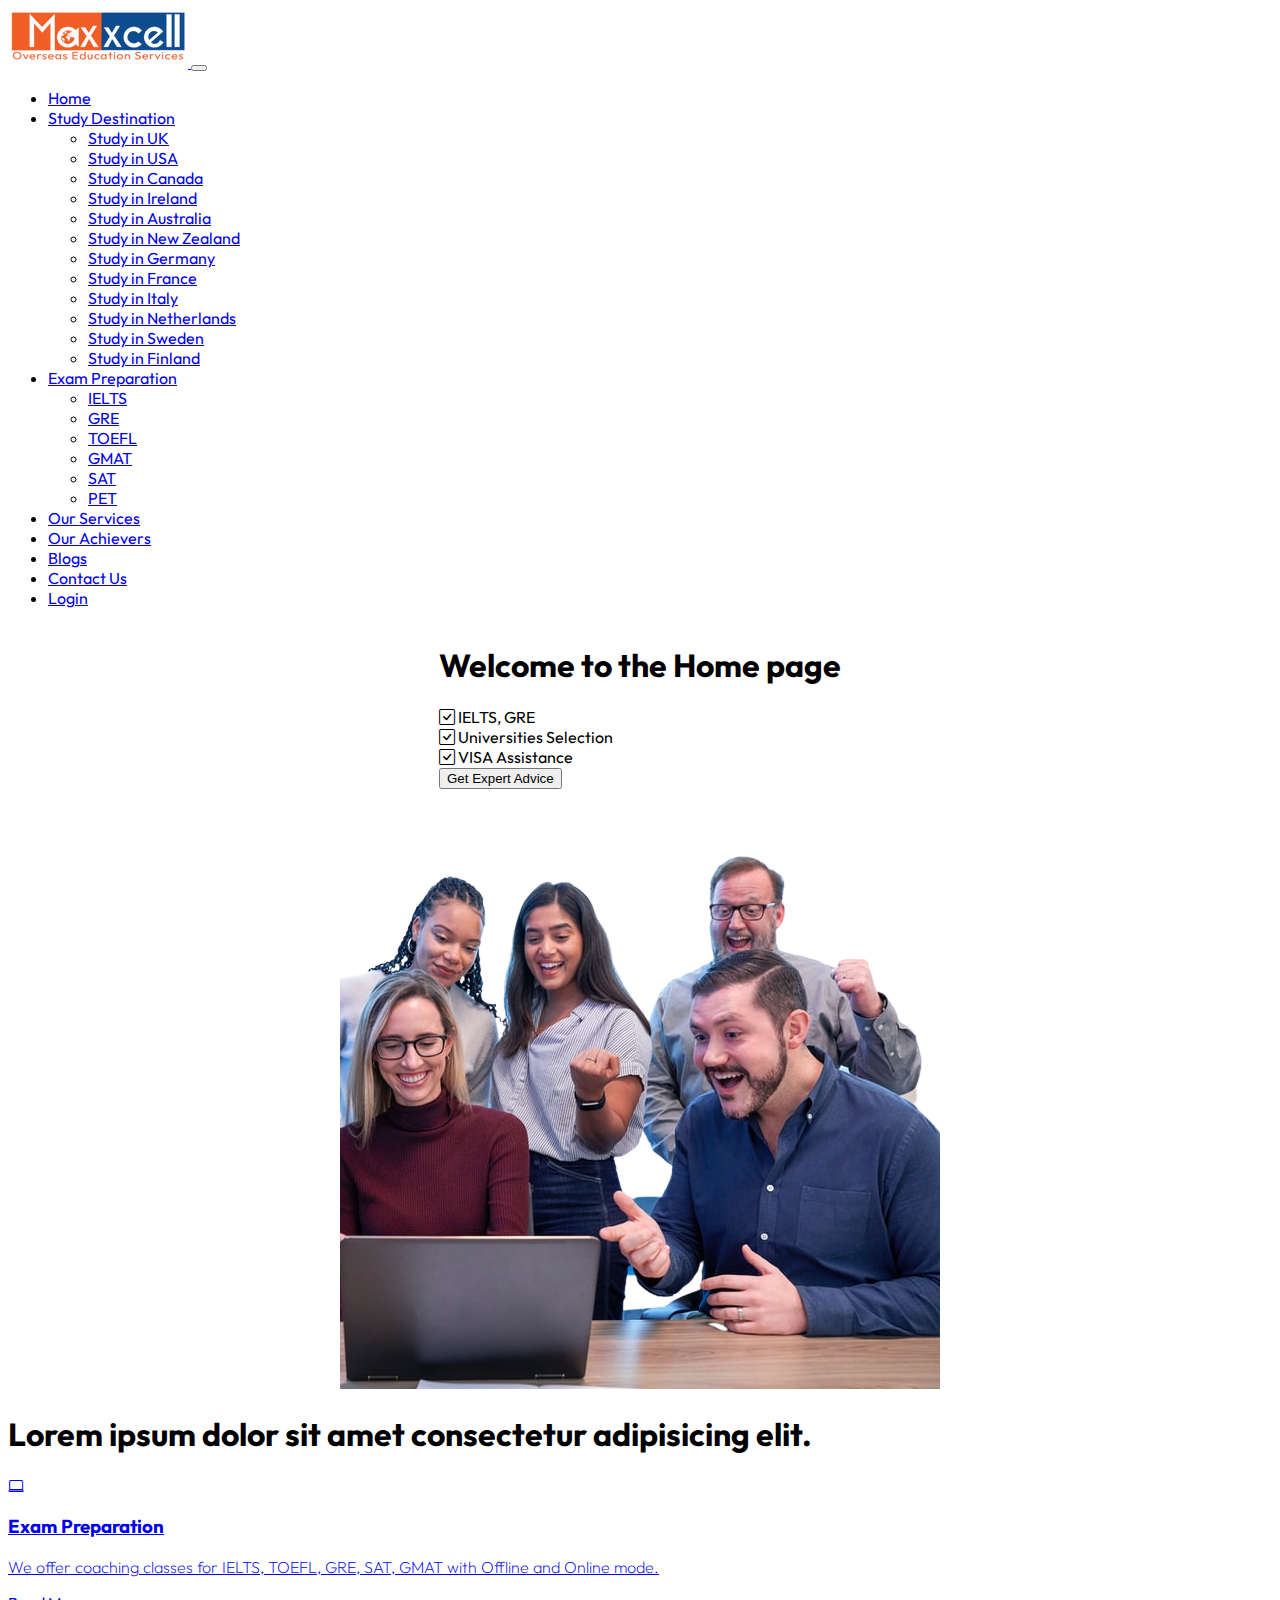
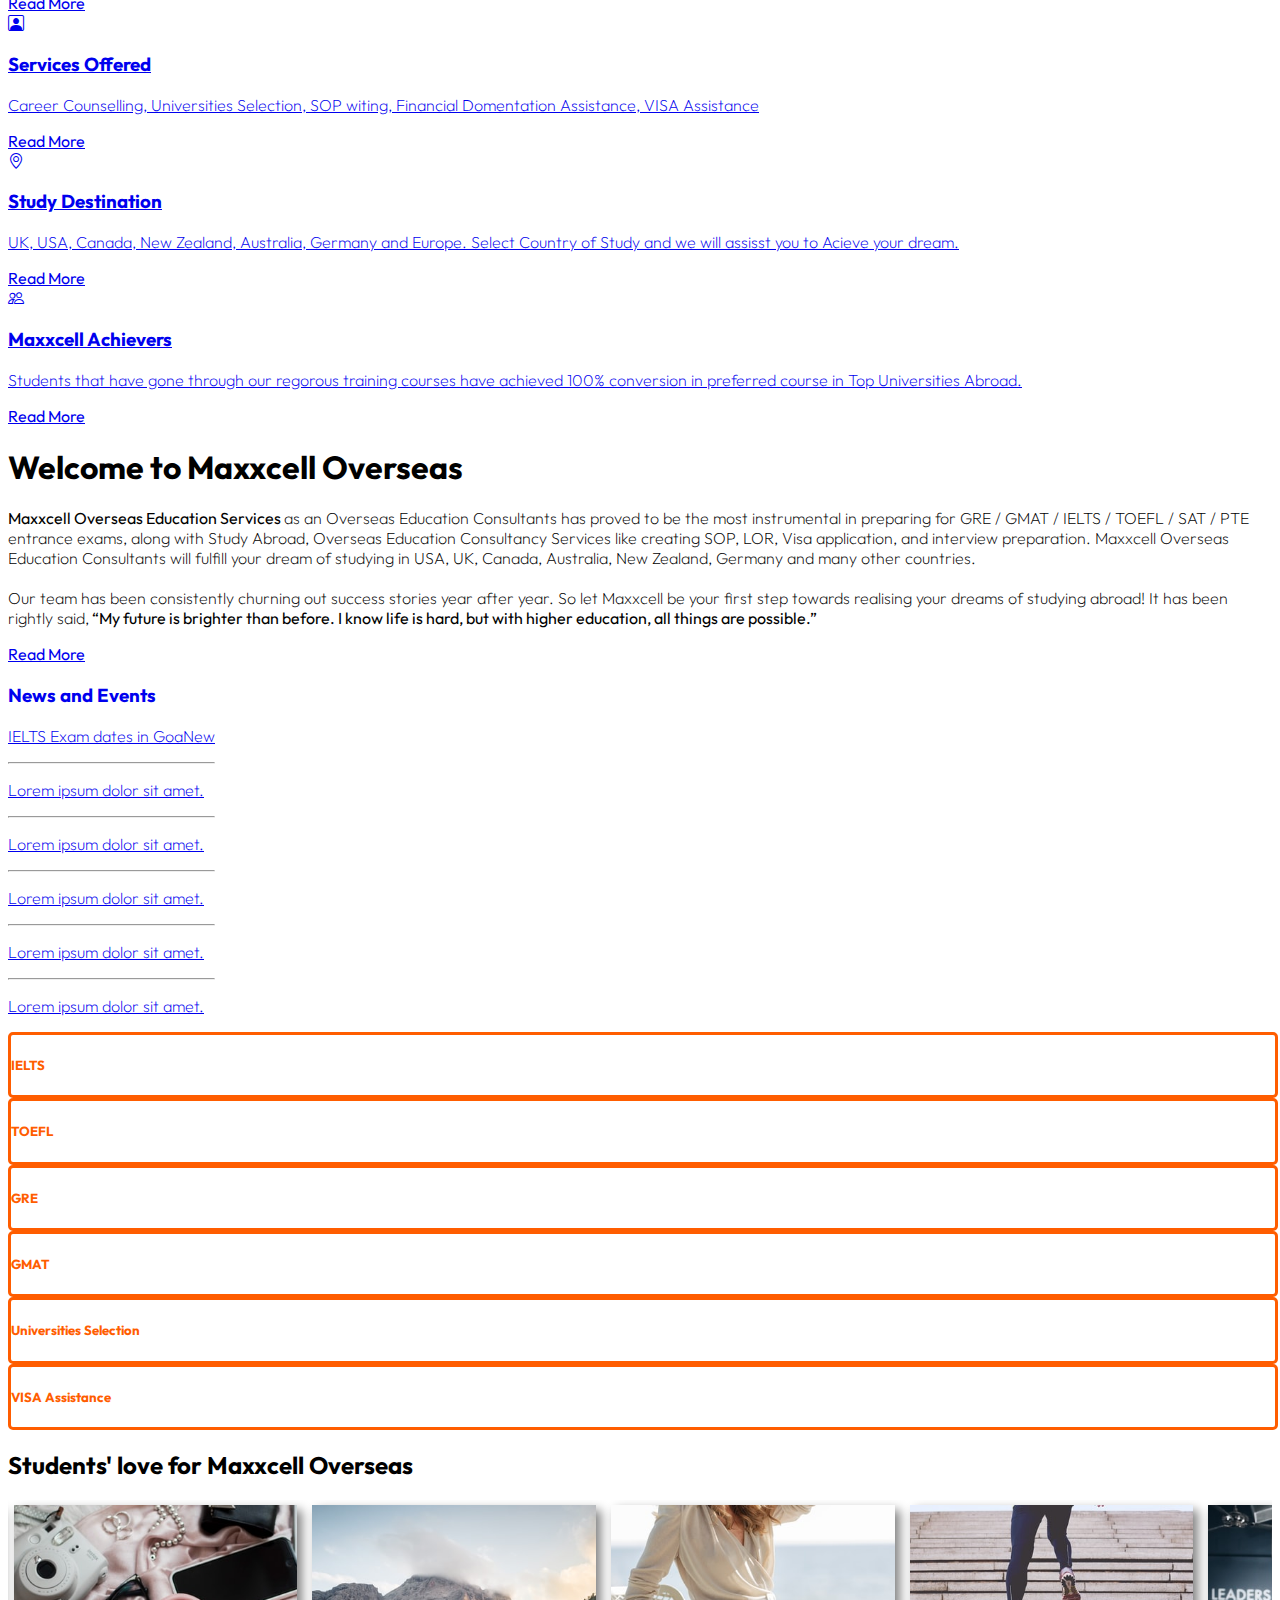
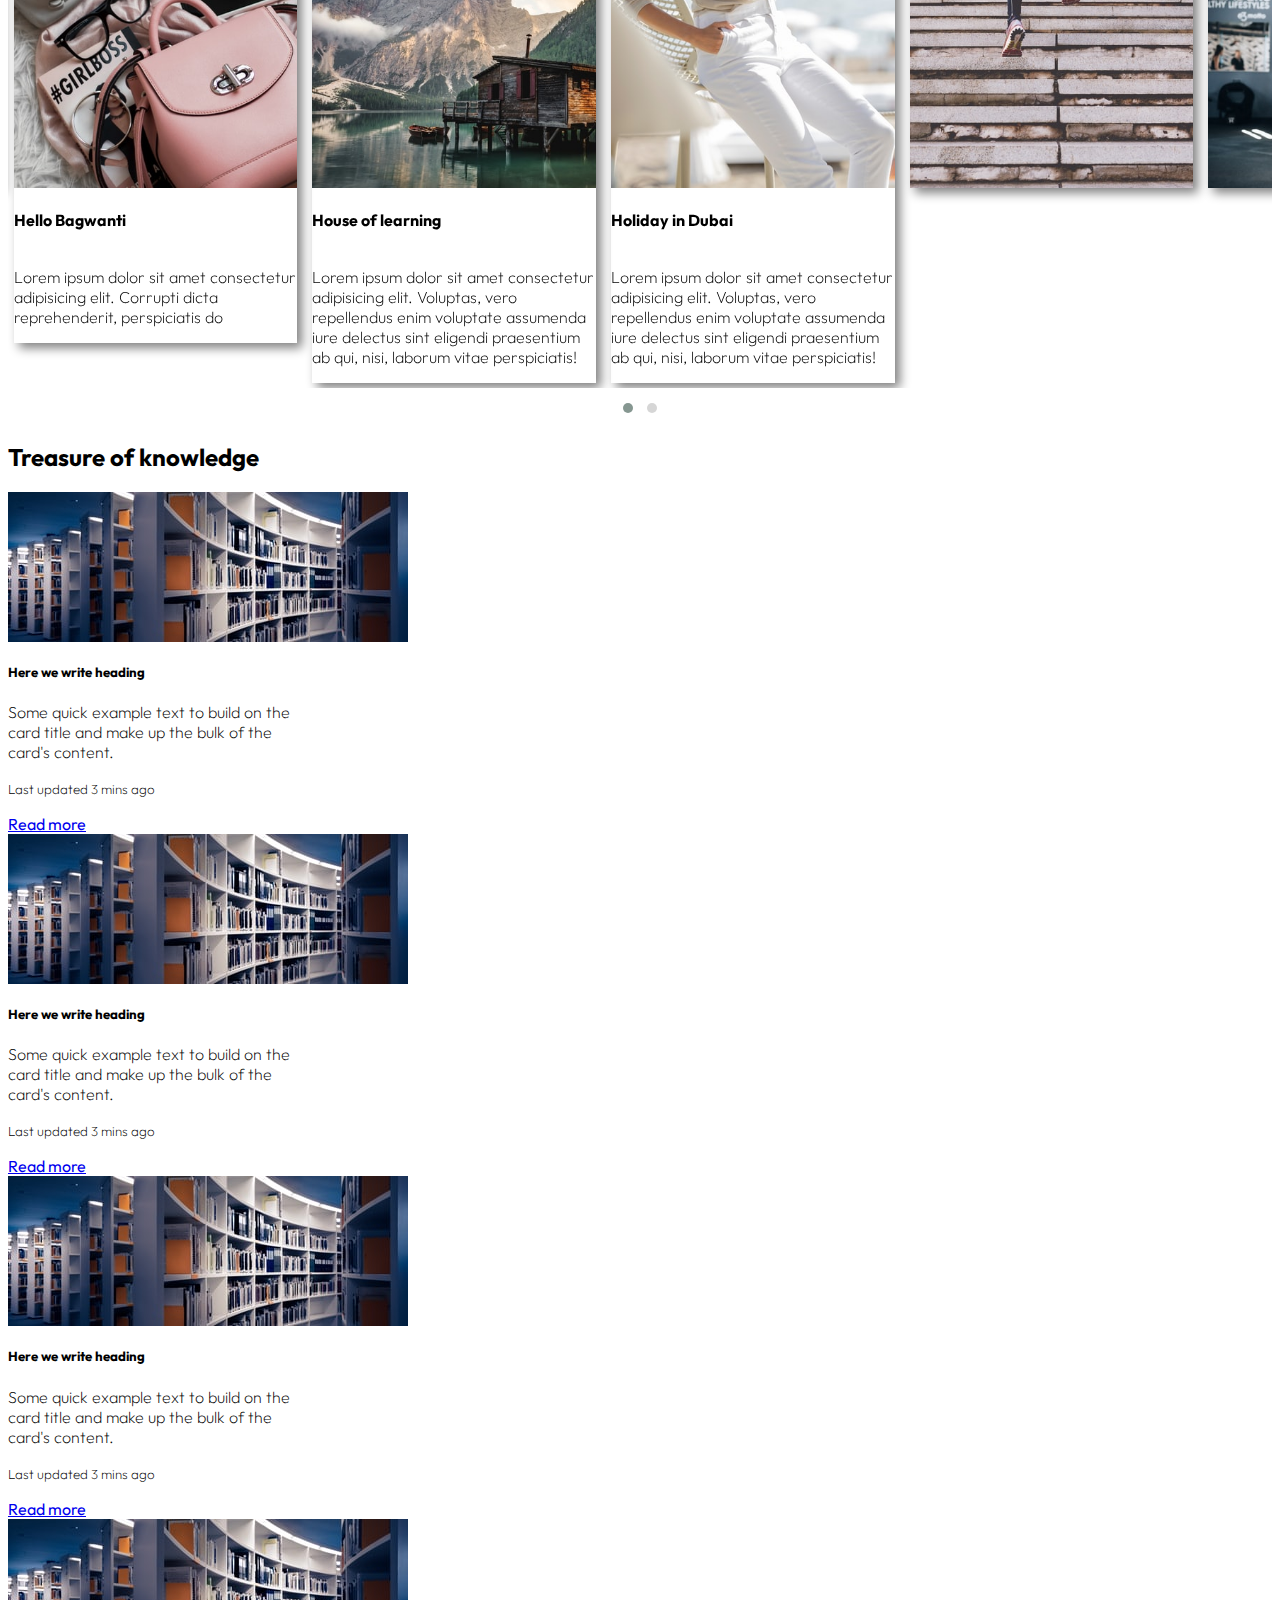
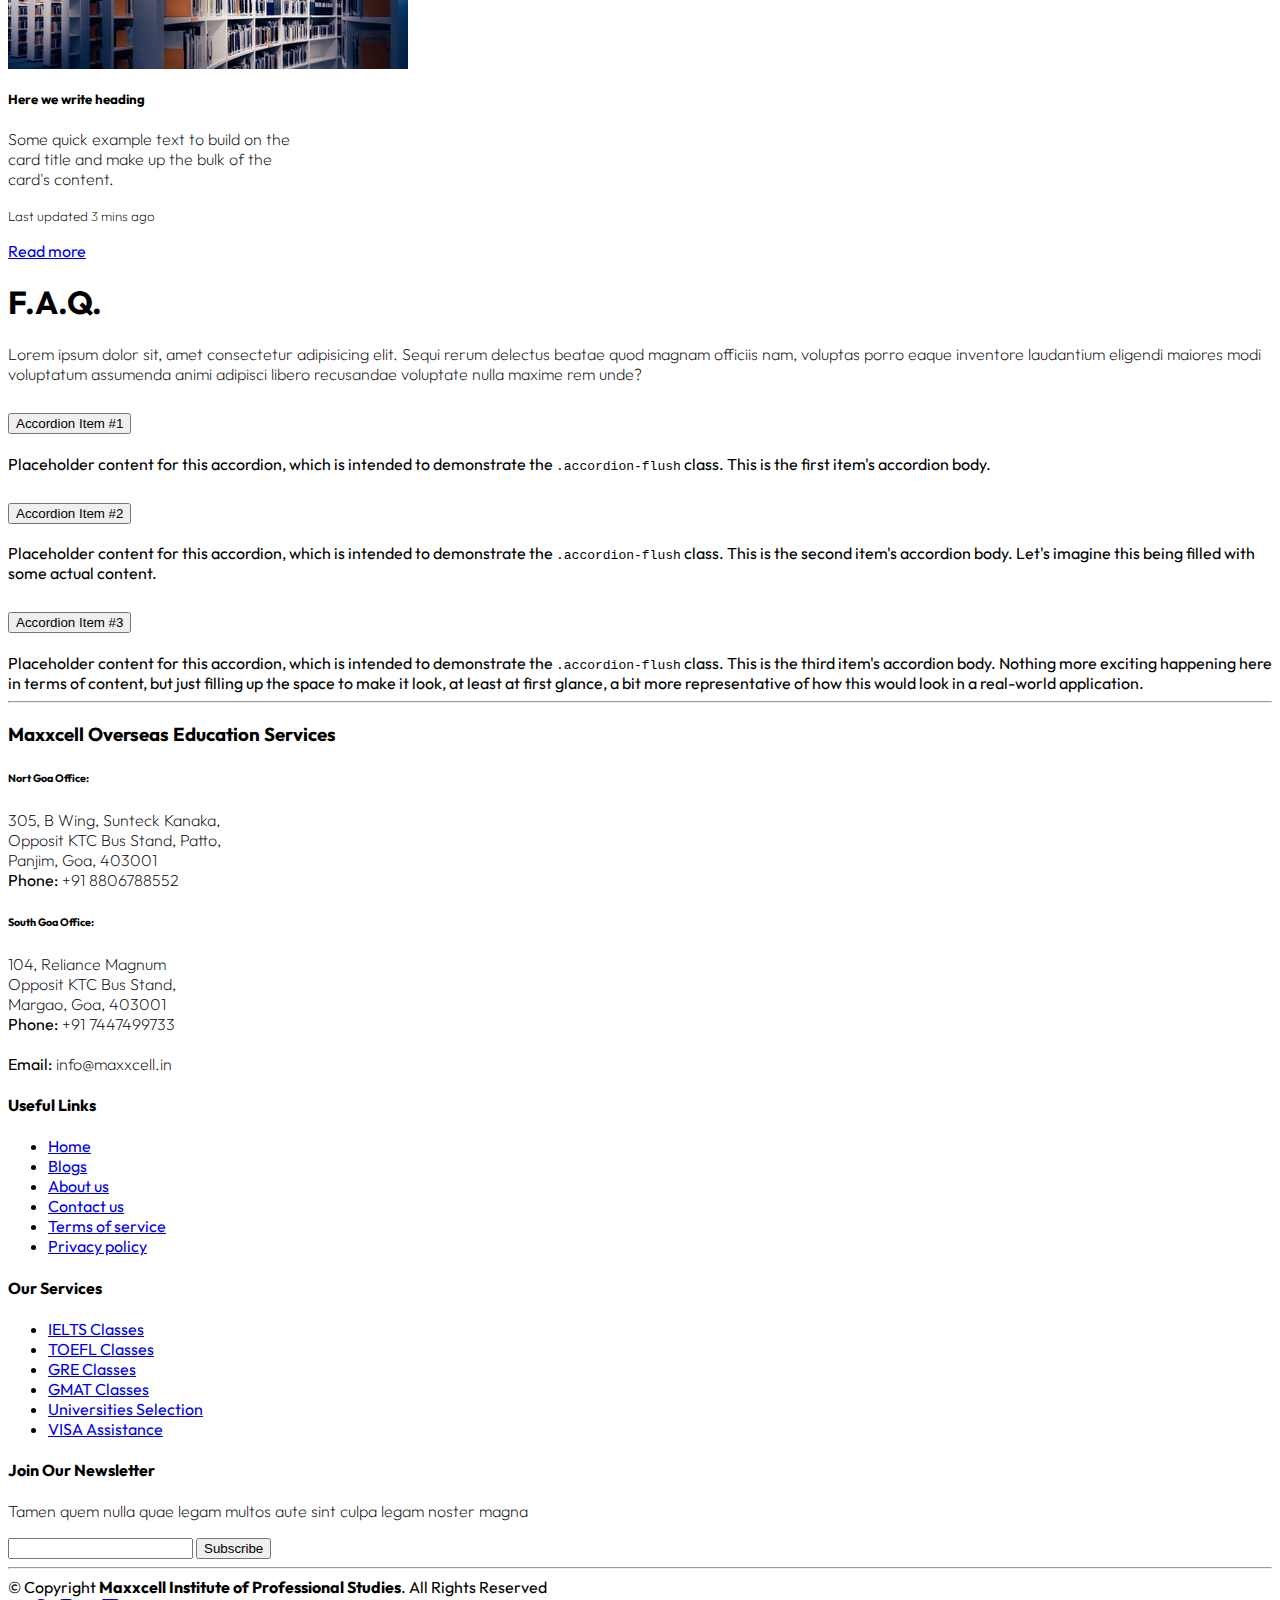
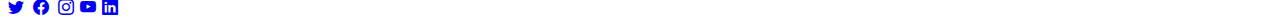
<file: index.html>
<!doctype html>
<html lang="en">

<head>
  <!-- Required meta tags -->
  <meta charset="utf-8">
  <meta name="viewport" content="width=device-width, initial-scale=1">

  <!-- Bootstrap CSS -->
  <link href="https://cdn.jsdelivr.net/npm/bootstrap@5.1.3/dist/css/bootstrap.min.css" rel="stylesheet"
    integrity="sha384-1BmE4kWBq78iYhFldvKuhfTAU6auU8tT94WrHftjDbrCEXSU1oBoqyl2QvZ6jIW3" crossorigin="anonymous">

  <!-- Bootstrap icon -->
  <link rel="stylesheet" href="https://cdn.jsdelivr.net/npm/bootstrap-icons@1.3.0/font/bootstrap-icons.css" />
  <title>Maxxcell Home Page</title>
  
  <!-- Google fonts -->
  <link rel="preconnect" href="https://fonts.googleapis.com">
  <link rel="preconnect" href="https://fonts.gstatic.com" crossorigin>
  <link
    href="https://fonts.googleapis.com/css2?family=Comforter+Brush&family=Outfit:wght@100;200;300;400;500;600;700;800;900&display=swap"
    rel="stylesheet">

  <!-- Style Sheet -->
  <link rel="stylesheet" href="/assets/style.css">
  <link rel="stylesheet" href="/assets/main.scss">


  <!-- OwlCarousel sheet -->
  <link rel="stylesheet" href="/OwlCarousel/owl.carousel.min.css">
  <link rel="stylesheet" href="/OwlCarousel/owl.theme.default.min.css">

</head>








<body>

  <!-- Navbar start -->

  <nav class="navbar sticky-top navbar-expand-lg navbar-light bg-light">
    <div class="container-fluid">
      <a class="navbar-brand" href="index.html"> <img src="/assets/Photos/Maxxcell Overseas no bg Colour.png"
          alt="Maxxcell Logo"> </a>
      <button class="navbar-toggler" type="button" data-bs-toggle="collapse" data-bs-target="#navbarSupportedContent"
        aria-controls="navbarSupportedContent" aria-expanded="false" aria-label="Toggle navigation">
        <span class="navbar-toggler-icon"></span>
      </button>
      <div class="collapse navbar-collapse " id="navbarSupportedContent">

        <ul class="navbar-nav ms-auto mb-2 mb-lg-0">
          <li class="nav-item">
            <a class="nav-link active" aria-current="page" href="insidepage.html">Home</a>
          </li>


          <li class="nav-item dropdown">
            <a class="nav-link dropdown-toggle" href="insidepage.html" id="navbarDropdown" role="button" data-bs-toggle="dropdown"
              aria-expanded="false">
              Study Destination
            </a>
            <ul class="dropdown-menu" aria-labelledby="navbarDropdown">
              <li><a class="dropdown-item" href="insidepage.html">Study in UK</a></li>
              <li><a class="dropdown-item" href="insidepage.html">Study in USA</a></li>
              <li><a class="dropdown-item" href="insidepage.html">Study in Canada</a></li>
              <li><a class="dropdown-item" href="insidepage.html">Study in Ireland</a></li>
              <li><a class="dropdown-item" href="insidepage.html">Study in Australia</a></li>
              <li><a class="dropdown-item" href="insidepage.html">Study in New Zealand</a></li>
              <li><a class="dropdown-item" href="insidepage.html">Study in Germany</a></li>
              <li><a class="dropdown-item" href="insidepage.html">Study in France</a></li>
              <li><a class="dropdown-item" href="insidepage.html">Study in Italy</a></li>
              <li><a class="dropdown-item" href="insidepage.html">Study in Netherlands</a></li>
              <li><a class="dropdown-item" href="insidepage.html">Study in Sweden</a></li>
              <li><a class="dropdown-item" href="insidepage.html">Study in Finland</a></li>
            </ul>
          </li>

          <li class="nav-item dropdown">
            <a class="nav-link dropdown-toggle" href="insidepage.html" id="navbarDropdown" role="button" data-bs-toggle="dropdown"
              aria-expanded="false">
              Exam Preparation
            </a>
            <ul class="dropdown-menu" aria-labelledby="navbarDropdown">
              <li><a class="dropdown-item" href="insidepage.html">IELTS</a></li>
              <li><a class="dropdown-item" href="insidepage.html">GRE</a></li>
              <li><a class="dropdown-item" href="insidepage.html">TOEFL</a></li>
              <li><a class="dropdown-item" href="insidepage.html">GMAT</a></li>
              <li><a class="dropdown-item" href="insidepage.html">SAT</a></li>
              <li><a class="dropdown-item" href="insidepage.html">PET</a></li>
            </ul>
          </li>

          <li class="nav-item">
            <a class="nav-link" href="insidepage.html">Our Services</a>
          </li>

          <li class="nav-item">
            <a class="nav-link" href="insidepage.html">Our Achievers</a>
          </li>

          <li class="nav-item">
            <a class="nav-link" href="insidepage.html">Blogs</a>
          </li>

          <li class="nav-item">
            <a class="nav-link" href="insidepage.html">Contact Us</a>
          </li>

          <li class="nav-item">
            <a class="nav-link" href="insidepage.html">Login</a>
          </li>




        </ul>


      </div>
    </div>
  </nav>


  <!-- Navbar end -->

  


  <!-- Start banner -->
  <section>
    <div>
      <div class="row">
        <div class="col-md-6 topBanner" id="topBannerone">
          <div class="text-center">
            <h1>Welcome to the Home page</h1>
            <div class="row m-2 p-4 g-2">
              <div class="col-md-4" >
                <i class="bi bi-check-square text-primary"></i> IELTS, GRE
              </div>
              <div class="col-md-4">
                <i class="bi bi-check-square text-primary"></i> <span> Universities Selection</span>
              </div>
              <div class="col-md-4">
                <i class="bi bi-check-square text-primary"></i> <span> VISA Assistance</span>
              </div>
            </div>
            <button type="button" class="btn btn-primary m-2 px-5">Get Expert Advice</button>
          </div>

        </div>
        <div class="col-md-6 topBanner" id="topBannerimg">
          <div>

            <img srcset="/assets/Photos/320x320_fitness.jpeg 480w,
            /assets/Photos/600x600_students_no_bg.png 800w" sizes="(max-width: 600px) 480px,
            800px" src="/assets/Photos/600x600_students.jpeg" alt="responsive imgae">
 
          </div>

        </div>
      </div>

    </div>
  </section>


  <!-- End Banner -->



  <!-- Four cards start -->
  <section class="p-2" id="whyMaxxcell">
    <div class="text-center m-4">
      <h1>Lorem ipsum dolor sit amet consectetur adipisicing elit. </h1>
    </div>
    <div class="container">
      <div class="row text-center g-4">
        <div class="col-md">
          <div id="whyMaxxcellCard" class="card bg-primary text-light">
            <div class="card-body text-center">

              <a href="#" class="btn text-light">
                <div class="h1 mb-3">
                  <i class="bi bi-laptop"></i>
                </div>
                <h3 class="card-title mb-3">Exam Preparation</h3>
                <p>
                  We offer coaching classes for IELTS, TOEFL, GRE, SAT, GMAT with Offline and Online mode.
                </p>
                Read More
              </a>

            </div>
          </div>
        </div>
        <div class="col-md">
          <div id="whyMaxxcellCard" class="card bg-warning text-light">
            <div class="card-body text-center">

              <a href="#" class="btn text-light">
                <div class="h1 mb-3">
                  <i class="bi bi-person-square"></i>
                </div>
                <h3 class="card-title mb-3">Services Offered</h3>
                <p class="card-text">
                  Career Counselling, Universities Selection, SOP witing, Financial Domentation Assistance, VISA
                  Assistance
                </p>
                Read More
              </a>
            </div>
          </div>
        </div>
        <div class="col-md">
          <div id="whyMaxxcellCard" class="card bg-success text-light">
            <div class="card-body text-center">

              <a href="#" class="btn text-light">
                <div class="h1 mb-3">
                  <i class="bi bi-geo-alt"></i>

                </div>
                <h3 class="card-title mb-3">Study Destination</h3>
                <p class="card-text">
                  UK, USA, Canada, New Zealand, Australia, Germany and Europe. Select Country of Study and we will
                  assisst
                  you to Acieve your dream.
                </p>
                Read More
              </a>

            </div>
          </div>
        </div>
        <div class="col-md">
          <div id="whyMaxxcellCard" class="card bg-danger text-light">
            <div class="card-body text-center">
              <a href="#" class="btn text-light">
                <div class="h1 mb-3">
                  <i class="bi bi-people"></i>
                </div>
                <h3 class="card-title mb-3">Maxxcell Achievers</h3>
                <p class="card-text">
                  Students that have gone through our regorous training courses have achieved 100% conversion in
                  preferred
                  course in Top Universities Abroad.
                </p>
                Read More
              </a>
            </div>
          </div>
        </div>
      </div>
    </div>
  </section>

  <!-- End four cards -->

  <!-- Start About & News and Events -->
  <section class="p-2" id="aboutUs">
    <div class="container">
      <div class="row text-center g-4">

        <div class="col-md-9">
          <div class="card">
            <div class="card-body text-center">
              <!-- <div class="h1 mb-3">
                <i class="bi bi-people"></i>
              </div> -->
              <h1 class="card-title mb-3">Welcome to Maxxcell Overseas</h1>
              <p class="card-text text-start">
                <b> Maxxcell Overseas Education Services </b> as an Overseas Education Consultants has proved to
                be the most instrumental in preparing for GRE / GMAT / IELTS / TOEFL / SAT / PTE entrance exams, along
                with Study Abroad, Overseas Education Consultancy Services like creating SOP, LOR, Visa application, and
                interview preparation. Maxxcell Overseas Education Consultants will fulfill your dream of studying in
                USA, UK, Canada, Australia, New Zealand, Germany and many other countries.
                <br> <br>

                Our team has been consistently churning out success stories year after year. So let Maxxcell be your
                first step towards realising your dreams of studying abroad! It has been rightly said,<b> “My future is
                  brighter than before. I know life is hard, but with higher education, all things are possible.”</b>
              </p>
              <a href="#" class="btn btn-primary">Read More</a>
            </div>
          </div>
        </div>
        <div class="col-md">
          <div class="card">
            <div class="card-body text-start">
              <h3 class="card-title mb-3"><a href="https://www.google.com/" class="text-dark"
                  style="text-decoration: none;">News and Events</a></h3>
              <p><a href="https://www.w3.org/">IELTS Exam dates in Goa<span class="badge bg-warning">New</span></h6></a>
              </p>
              <hr>
              <p><a href="https://www.google.com/">Lorem ipsum dolor sit amet.</a></p>
              <hr>
              <p><a href="https://www.w3.org/">Lorem ipsum dolor sit amet.</a></p>
              <hr>
              <p><a href="https://www.google.com/">Lorem ipsum dolor sit amet.</a></p>
              <hr>
              <p><a href="https://www.w3.org/">Lorem ipsum dolor sit amet.</a></p>
              <hr>
              <p><a href="https://www.google.com/">Lorem ipsum dolor sit amet.</a></p>

            </div>
          </div>
        </div>
      </div>
    </div>
  </section>

  <!-- End About us & News and Events -->

  <!-- ===== Start Courses offered  ======= -->
  <section class="p-2" id="servicesMaxxcell">
    <div class="container">

      <div class="row text-center g-4">

        <div class="col-6 col-sm-2  ">
          <a href="#" style="text-decoration: none;" class="text-dark">
            <div class="card btn" id="servicesBtn">
              <div class="card-body text-center">
                <h5 class="card-title">IELTS</h5>
              </div>
            </div>
          </a>
        </div>

        <div class="col-6 col-sm-2 ">
          <a href="#" style="text-decoration: none;" class="text-dark">
            <div class="card btn" id="servicesBtn">
              <div class="card-body text-center">
                <h5 class="card-title">TOEFL</h5>
              </div>
            </div>
          </a>
        </div>

        <div class="col-6 col-sm-2 ">
          <a href="#" style="text-decoration: none;" class="text-dark">
            <div class="card btn" id="servicesBtn">
              <div class="card-body text-center">
                <h5 class="card-title">GRE</h5>
              </div>
            </div>
          </a>
        </div>

        <div class="col-6 col-sm-2 ">
          <a href="#" style="text-decoration: none;" class="text-dark">
            <div class="card btn" id="servicesBtn">
              <div class="card-body text-center">
                <h5 class="card-title">GMAT</h5>
              </div>
            </div>
          </a>
        </div>

        <div class="col-6 col-sm-2 ">
          <a href="#" style="text-decoration: none;" class="text-dark">
            <div class="card btn" id="servicesBtn">
              <div class="card-body text-center">
                <h5 class="card-title">Universities Selection</h5>
              </div>
            </div>
          </a>
        </div>

        <div class="col-6 col-sm-2 ">
          <a href="#" style="text-decoration: none;" class="text-dark">
            <div class="card btn" id="servicesBtn">
              <div class="card-body text-center">
                <h5 class="card-title">VISA Assistance</h5>
              </div>
            </div>
          </a>
        </div>



      </div>
    </div>
  </section>
  <!-- ===== End Courses offered  ======= -->


  <!-- Start Testimonial -->
  <section class="p-2" id="tesstimonial">
    <div class="container">

      <div class="m-4 text-center">
        <h2>Students' love for Maxxcell Overseas</h2>
      </div>
      <div class="owl-carousel owl-theme row">


        <div class="testSlide">
          <img src="/assets/Photos/400x400-bag.jpeg" alt="">
          <div class="info">
            <h4>Hello Bagwanti</h4>
            <p>Lorem ipsum dolor sit amet consectetur adipisicing elit. Corrupti dicta reprehenderit,
              perspiciatis do
            </p>
          </div>
        </div>
        <div class="testSlide">

          <img src="/assets/Photos/400x400-house.jpeg" alt="">
          <div class="info">
            <h4>House of learning</h4>
            <p>Lorem ipsum dolor sit amet consectetur adipisicing elit. Voluptas, vero repellendus enim
              voluptate assumenda iure delectus sint eligendi praesentium ab qui, nisi, laborum vitae perspiciatis!</p>
          </div>
        </div>
        <div class="testSlide">

          <img src="/assets/Photos/400x400-model.jpeg" alt="">
          <div class="info">
            <h4>Holiday in Dubai</h4>
            <p>Lorem ipsum dolor sit amet consectetur adipisicing elit. Voluptas, vero repellendus enim
              voluptate assumenda iure delectus sint eligendi praesentium ab qui, nisi, laborum vitae perspiciatis!</p>
          </div>
        </div>
        <div class="testSlide">
          <img src="/assets/Photos/climb-400x400.jpeg" alt="">
        </div>
        <div class="testSlide">
          <img src="/assets/Photos/fitness-400x400.jpeg" alt="">
        </div>
        <div class="testSlide">
          <img src="/assets/Photos/gym-400x400.jpeg" alt="">
        </div>
        <div class="testSlide">
          <img src="/assets/Photos/yoga2-400x400.jpeg" alt="">
        </div>
      </div>
    </div>
  </section>

  <!-- End Testimonial -->

  <!-- Start Blogs section -->
  <section id="blogHomepage">
    <div class="container">
      <div class="m-4 text-center">
        <h2>Treasure of knowledge</h2>
      </div>
      <div class="row g-4">

        <div class=" col-md">
          <div class="card" style="width: 18rem;">
            <img src="/assets/Photos/400x150_library.jpeg" class="card-img-top" alt="london">
            <div class="card-body">
              <h5 class="card-title">Here we write heading</h5>
              <p class="card-text">Some quick example text to build on the card title and make up the bulk of the card's
                content.</p>
              <p class="card-text"><small class="text-muted">Last updated 3 mins ago</small></p>
            </div>
            <div class="card-body">
              <a href="#" class="card-link">Read more</a>
            </div>
          </div>
        </div>

        <div class=" col-md">
          <div class="col-3">
            <div class="card" style="width: 18rem;">
              <img src="/assets/Photos/400x150_library.jpeg" class="card-img-top" alt="london">
              <div class="card-body">
                <h5 class="card-title">Here we write heading</h5>
                <p class="card-text">Some quick example text to build on the card title and make up the bulk of the
                  card's
                  content.</p>
                <p class="card-text"><small class="text-muted">Last updated 3 mins ago</small></p>
              </div>
              <div class="card-body">
                <a href="#" class="card-link">Read more</a>
              </div>
            </div>
          </div>
        </div>

        <div class=" col-md">
          <div class="col-3">
            <div class="card" style="width: 18rem;">
              <img src="/assets/Photos/400x150_library.jpeg" class="card-img-top" alt="london">
              <div class="card-body">
                <h5 class="card-title">Here we write heading</h5>
                <p class="card-text">Some quick example text to build on the card title and make up the bulk of the
                  card's
                  content.</p>
                <p class="card-text"><small class="text-muted">Last updated 3 mins ago</small></p>
              </div>

              <div class="card-body">
                <a href="#" class="card-link">Read more</a>

              </div>
            </div>
          </div>
        </div>

        <div class=" col-md">
          <div class="col-3">
            <div class="card" style="width: 18rem;">
              <img src="/assets/Photos/400x150_library.jpeg" class="card-img-top" alt="london">
              <div class="card-body">
                <h5 class="card-title">Here we write heading</h5>
                <p class="card-text">Some quick example text to build on the card title and make up the bulk of the
                  card's
                  content.</p>
                <p class="card-text"><small class="text-muted">Last updated 3 mins ago</small></p>
              </div>

              <div class="card-body">
                <a href="#" class="card-link">Read more</a>

              </div>
            </div>
          </div>


        </div>
      </div>
    </div>


  </section>
  <!-- End Blog section -->

  <!-- Start FAQ -->
  <section class="p-4" id="faq">
    <div class="container py-4">
      <div class="text-center">

        <h1>F.A.Q.</h1>
        <p>Lorem ipsum dolor sit, amet consectetur adipisicing elit. Sequi rerum delectus beatae quod magnam officiis
          nam, voluptas porro eaque inventore laudantium eligendi maiores modi voluptatum assumenda animi adipisci
          libero recusandae voluptate nulla maxime rem unde?</p>
      </div>

      <div class="accordion accordion-flush" id="accordionFlushExample">
        <div class="accordion-item">
          <h2 class="accordion-header" id="flush-headingOne">
            <button class="accordion-button collapsed" type="button" data-bs-toggle="collapse"
              data-bs-target="#flush-collapseOne" aria-expanded="false" aria-controls="flush-collapseOne">
              Accordion Item #1
            </button>
          </h2>
          <div id="flush-collapseOne" class="accordion-collapse collapse" aria-labelledby="flush-headingOne"
            data-bs-parent="#accordionFlushExample">
            <div class="accordion-body">Placeholder content for this accordion, which is intended to demonstrate the
              <code>.accordion-flush</code> class. This is the first item's accordion body.
            </div>
          </div>
        </div>
        <div class="accordion-item">
          <h2 class="accordion-header" id="flush-headingTwo">
            <button class="accordion-button collapsed" type="button" data-bs-toggle="collapse"
              data-bs-target="#flush-collapseTwo" aria-expanded="false" aria-controls="flush-collapseTwo">
              Accordion Item #2
            </button>
          </h2>
          <div id="flush-collapseTwo" class="accordion-collapse collapse" aria-labelledby="flush-headingTwo"
            data-bs-parent="#accordionFlushExample">
            <div class="accordion-body">Placeholder content for this accordion, which is intended to demonstrate the
              <code>.accordion-flush</code> class. This is the second item's accordion body. Let's imagine this being
              filled with some actual content.
            </div>
          </div>
        </div>
        <div class="accordion-item">
          <h2 class="accordion-header" id="flush-headingThree">
            <button class="accordion-button collapsed" type="button" data-bs-toggle="collapse"
              data-bs-target="#flush-collapseThree" aria-expanded="false" aria-controls="flush-collapseThree">
              Accordion Item #3
            </button>
          </h2>
          <div id="flush-collapseThree" class="accordion-collapse collapse" aria-labelledby="flush-headingThree"
            data-bs-parent="#accordionFlushExample">
            <div class="accordion-body">Placeholder content for this accordion, which is intended to demonstrate the
              <code>.accordion-flush</code> class. This is the third item's accordion body. Nothing more exciting
              happening here in terms of content, but just filling up the space to make it look, at least at first
              glance,
              a bit more representative of how this would look in a real-world application.
            </div>
          </div>
        </div>
      </div>
    </div>
  </section>
  <!-- End FAQ -->
  <hr>
  <!-- ======= Footer ======= -->
  <footer id="footer">

    <div class="footer-top mt-4">
      <div class="container">
        <div class="row">

          <div class="col-lg-3 col-md-6 footer-contact">
            <h3>Maxxcell Overseas Education Services</h3>
            <h6>Nort Goa Office:</h6>

            <p>
              305, B Wing, Sunteck Kanaka, <br>
              Opposit KTC Bus Stand, Patto,<br>
              Panjim, Goa, 403001 <br>
              <strong>Phone:</strong> +91 8806788552<br>

            </p>

            <h6>South Goa Office:</h6>

            <p>
              104, Reliance Magnum <br>
              Opposit KTC Bus Stand,<br>
              Margao, Goa, 403001 <br>
              <strong>Phone:</strong> +91 7447499733<br> <br>
              <strong>Email:</strong> info@maxxcell.in<br>
            </p>
          </div>

          <div class="col-lg-2 col-md-6 footer-links">
            <h4>Useful Links</h4>
            <ul>
              <li><i class="bx bx-chevron-right"></i> <a href="#">Home</a></li>
              <li><i class="bx bx-chevron-right"></i> <a href="#">Blogs</a></li>
              <li><i class="bx bx-chevron-right"></i> <a href="#">About us</a></li>
              <li><i class="bx bx-chevron-right"></i> <a href="#">Contact us</a></li>
              <li><i class="bx bx-chevron-right"></i> <a href="#">Terms of service</a></li>
              <li><i class="bx bx-chevron-right"></i> <a href="#">Privacy policy</a></li>
            </ul>
          </div>

          <div class="col-lg-3 col-md-6 footer-links">
            <h4>Our Services</h4>
            <ul>
              <li><i class="bx bx-chevron-right"></i> <a href="#">IELTS Classes</a></li>
              <li><i class="bx bx-chevron-right"></i> <a href="#">TOEFL Classes</a></li>
              <li><i class="bx bx-chevron-right"></i> <a href="#">GRE Classes</a></li>
              <li><i class="bx bx-chevron-right"></i> <a href="#">GMAT Classes</a></li>
              <li><i class="bx bx-chevron-right"></i> <a href="#">Universities Selection</a></li>
              <li><i class="bx bx-chevron-right"></i> <a href="#">VISA Assistance</a></li>
            </ul>
          </div>

          <div class="col-lg-4 col-md-6 footer-newsletter">
            <h4>Join Our Newsletter</h4>
            <p>Tamen quem nulla quae legam multos aute sint culpa legam noster magna</p>
            <form action="" method="post">
              <input class="me-2" type="email" name="email">
              <input type="submit" value="Subscribe">
            </form>
          </div>

        </div>
      </div>
    </div>
    <hr>
    <div class="container d-lg-flex pb-4">

      <div class="me-lg-auto text-center text-lg-start">
        <div class="copyright">
          &copy; Copyright <strong><span>Maxxcell Institute of Professional Studies</span></strong>. All Rights Reserved
        </div>

      </div>
      <div class="social-links text-center text-lg-right pt-3 pt-lg-0">
        <a href="#" class="twitter"><i class="bi bi-twitter"></i></a> &nbsp
        <a href="#" class="facebook"><i class="bi bi-facebook"></i></a> &nbsp
        <a href="#" class="instagram"><i class="bi bi-instagram"></i></a>&nbsp
        <a href="#" class="google-plus"><i class="bi bi-youtube"></i></a>&nbsp
        <a href="#" class="linkedin"><i class="bi bi-linkedin"></i></a>
      </div>
    </div>
  </footer>
  <!-- End Footer -->





  <!-- Optional JavaScript; choose one of the two! -->

  <!-- Option 1: Bootstrap Bundle with Popper -->
  <script src="https://cdn.jsdelivr.net/npm/bootstrap@5.1.3/dist/js/bootstrap.bundle.min.js"
    integrity="sha384-ka7Sk0Gln4gmtz2MlQnikT1wXgYsOg+OMhuP+IlRH9sENBO0LRn5q+8nbTov4+1p"
    crossorigin="anonymous"></script>


  <script src="https://code.jquery.com/jquery-3.6.0.min.js"
    integrity="sha256-/xUj+3OJU5yExlq6GSYGSHk7tPXikynS7ogEvDej/m4=" crossorigin="anonymous"></script>
  <script src="/OwlCarousel/jquery.min.js"></script>
  <script src="/OwlCarousel/owl.carousel.min.js"></script>
  <script src="assets/script.js"></script>


  <!-- Option 2: Separate Popper and Bootstrap JS -->
  <!--
    <script src="https://cdn.jsdelivr.net/npm/@popperjs/core@2.10.2/dist/umd/popper.min.js" integrity="sha384-7+zCNj/IqJ95wo16oMtfsKbZ9ccEh31eOz1HGyDuCQ6wgnyJNSYdrPa03rtR1zdB" crossorigin="anonymous"></script>
    <script src="https://cdn.jsdelivr.net/npm/bootstrap@5.1.3/dist/js/bootstrap.min.js" integrity="sha384-QJHtvGhmr9XOIpI6YVutG+2QOK9T+ZnN4kzFN1RtK3zEFEIsxhlmWl5/YESvpZ13" crossorigin="anonymous"></script>
    -->
</body>

</html>
</file>
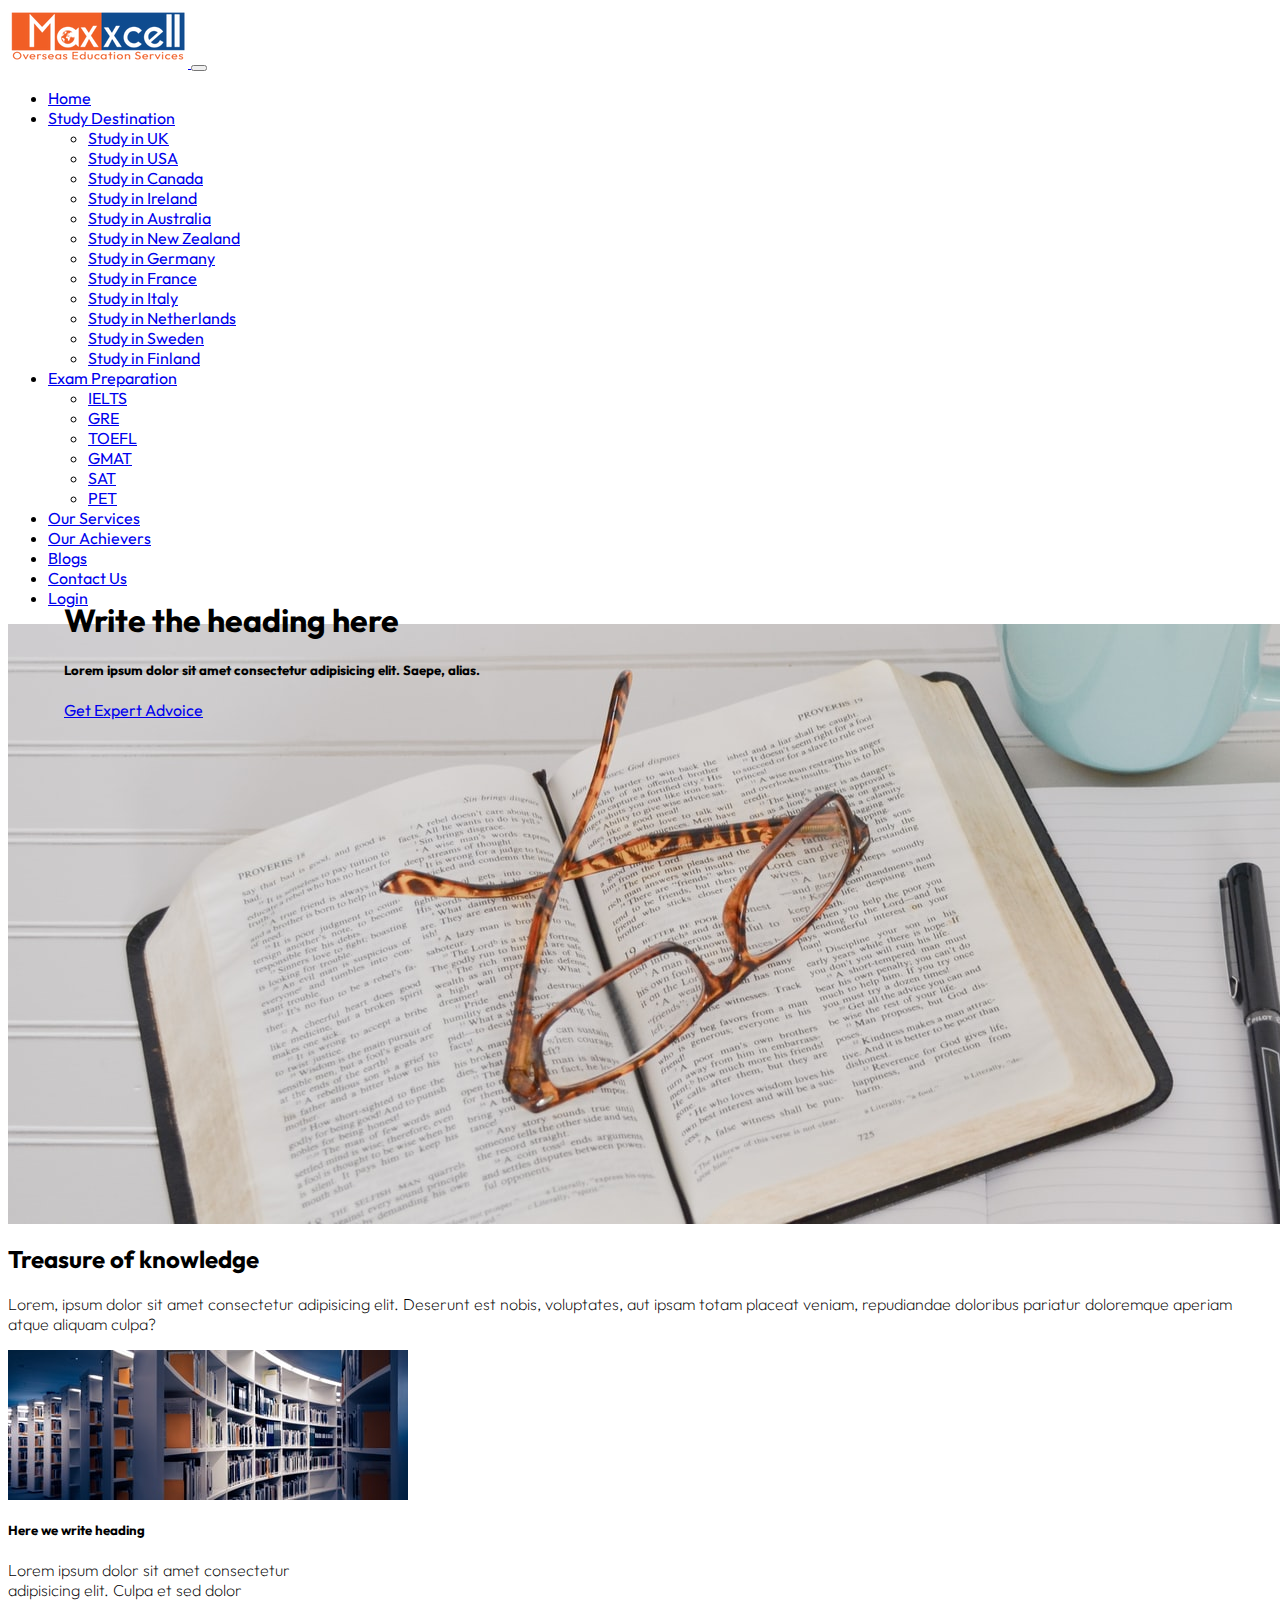
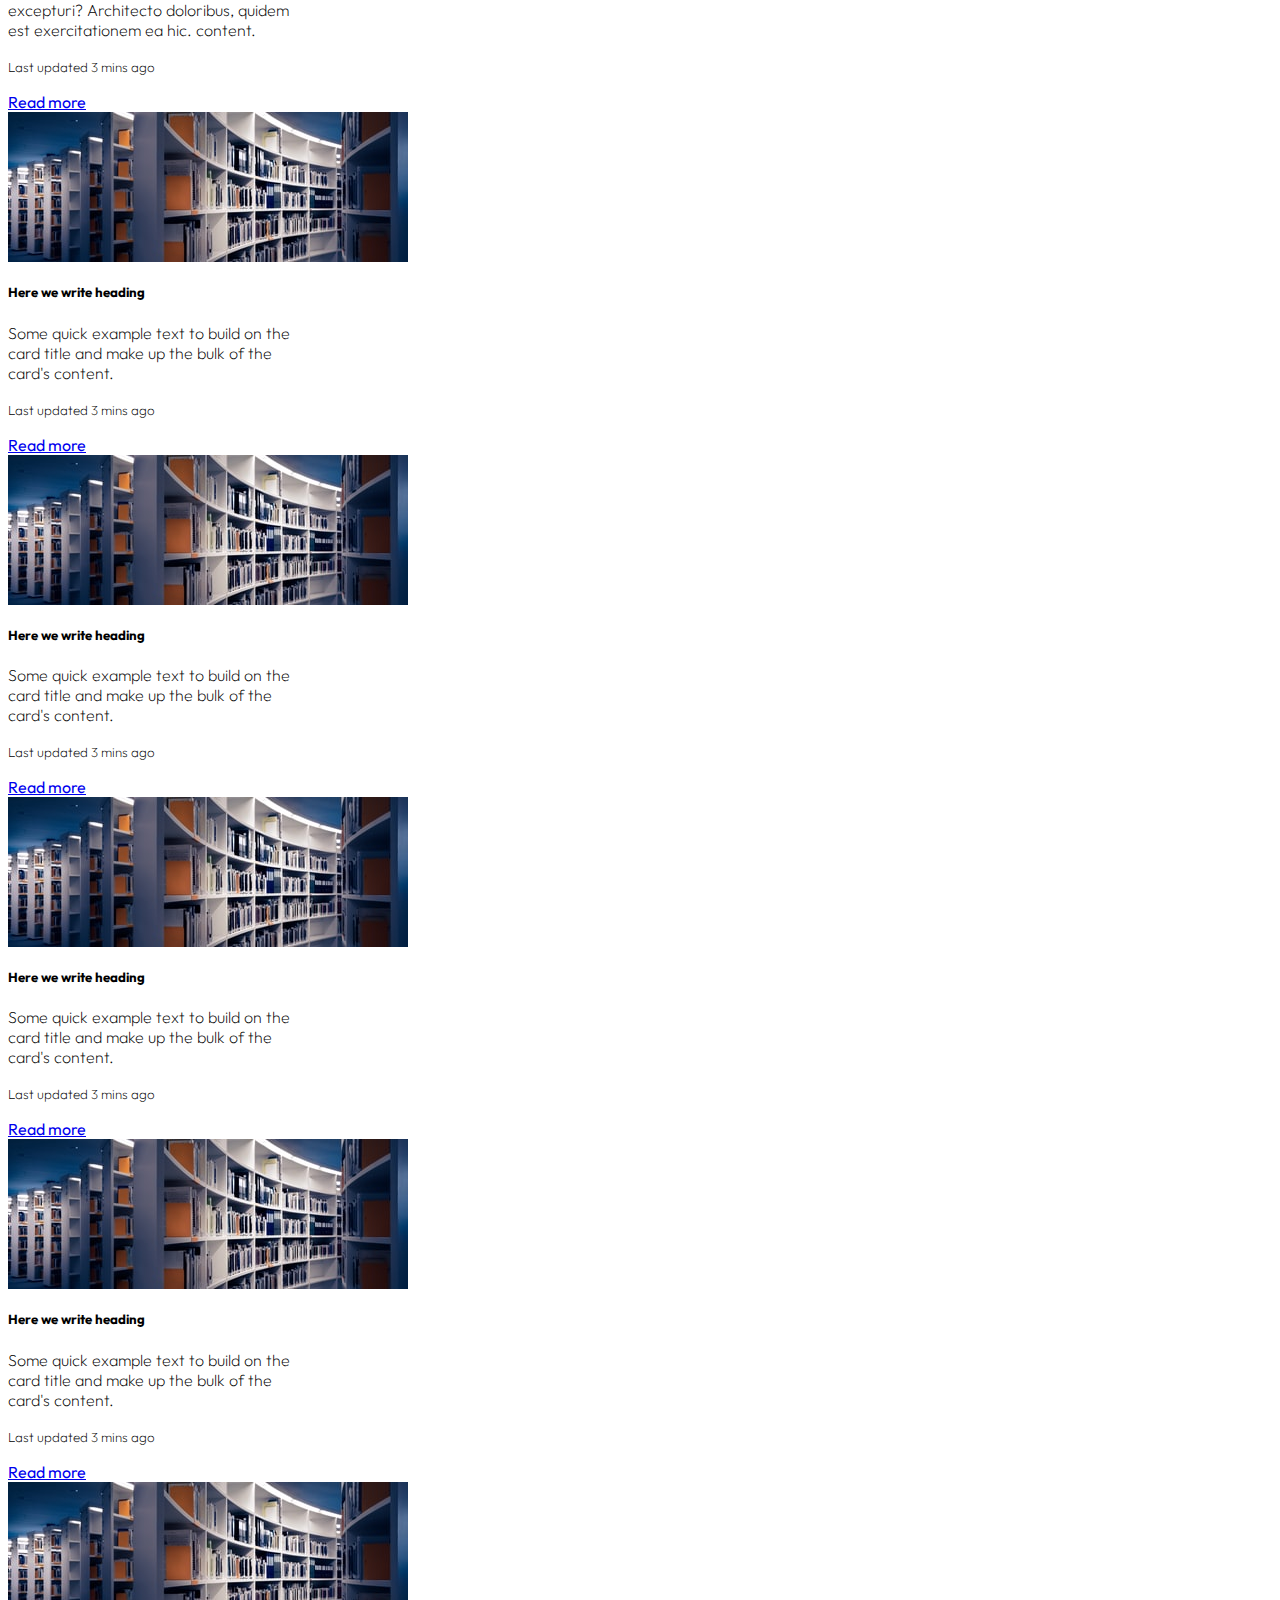
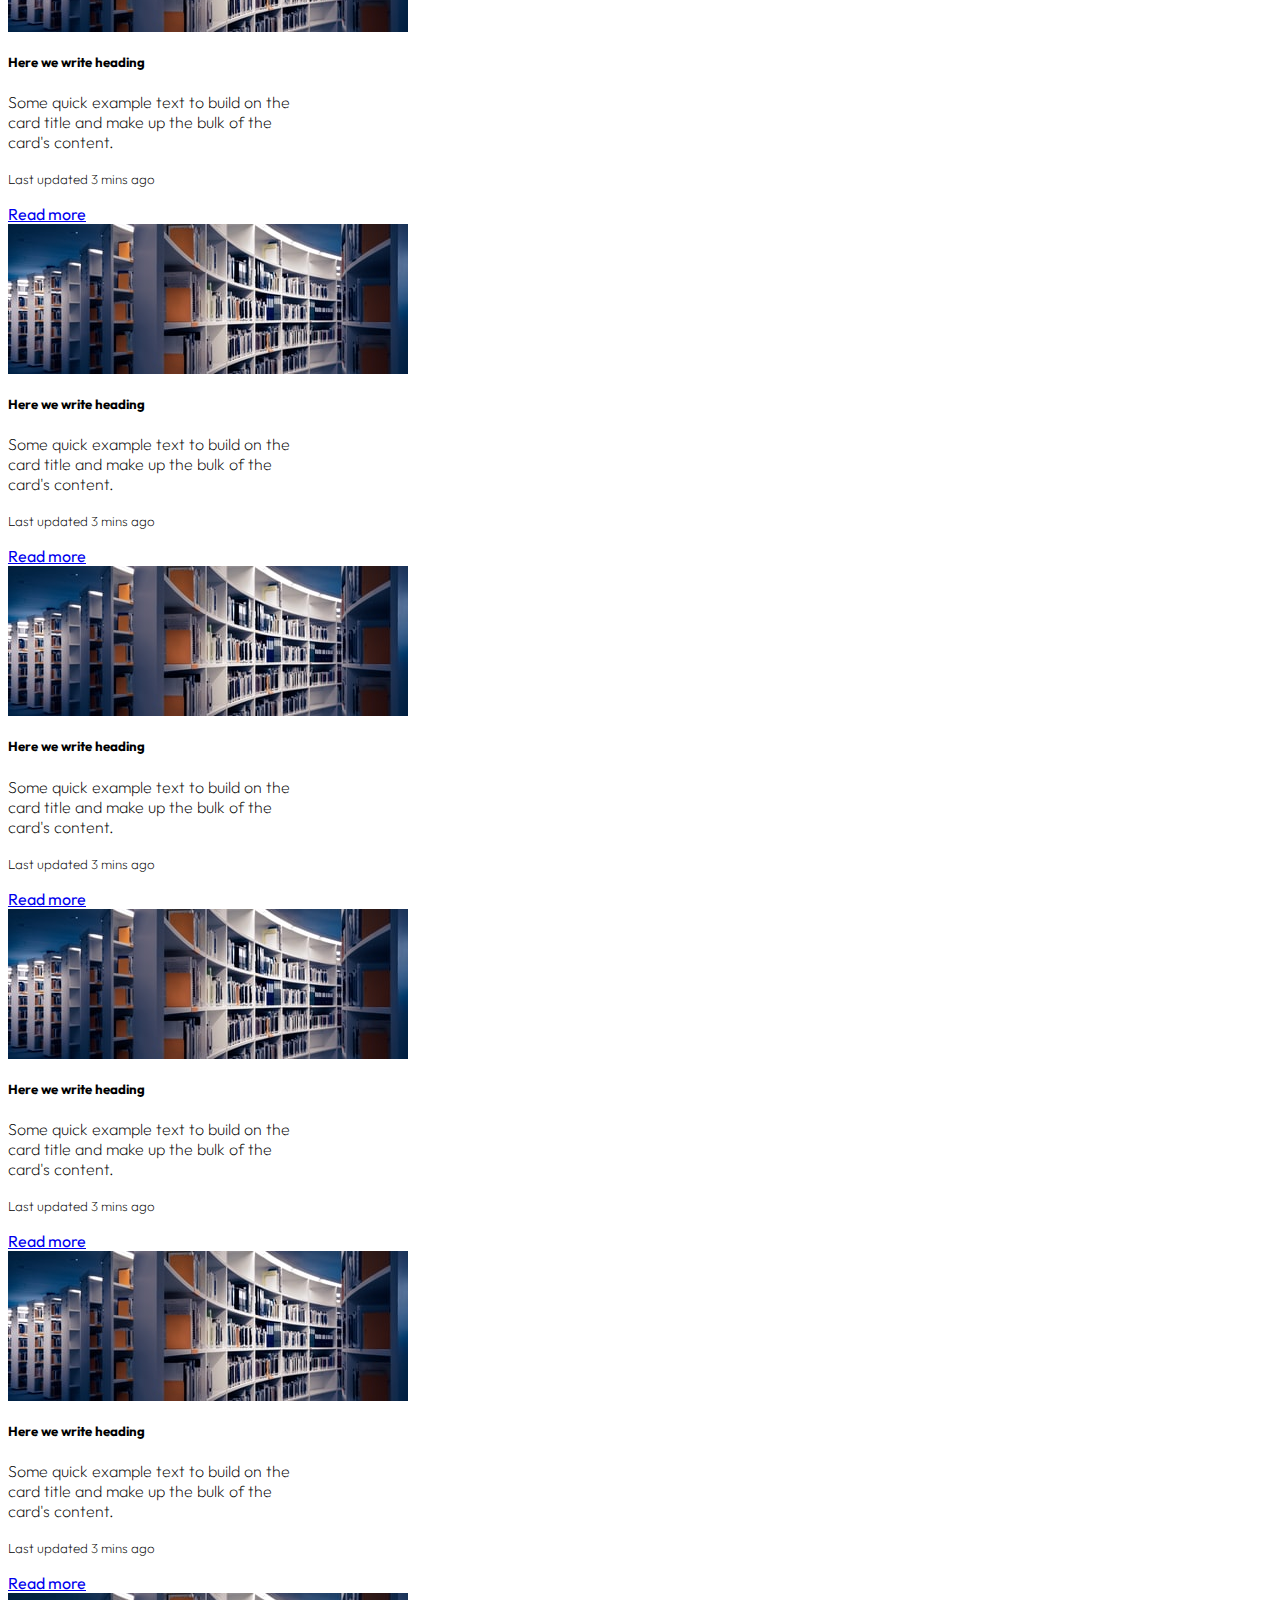
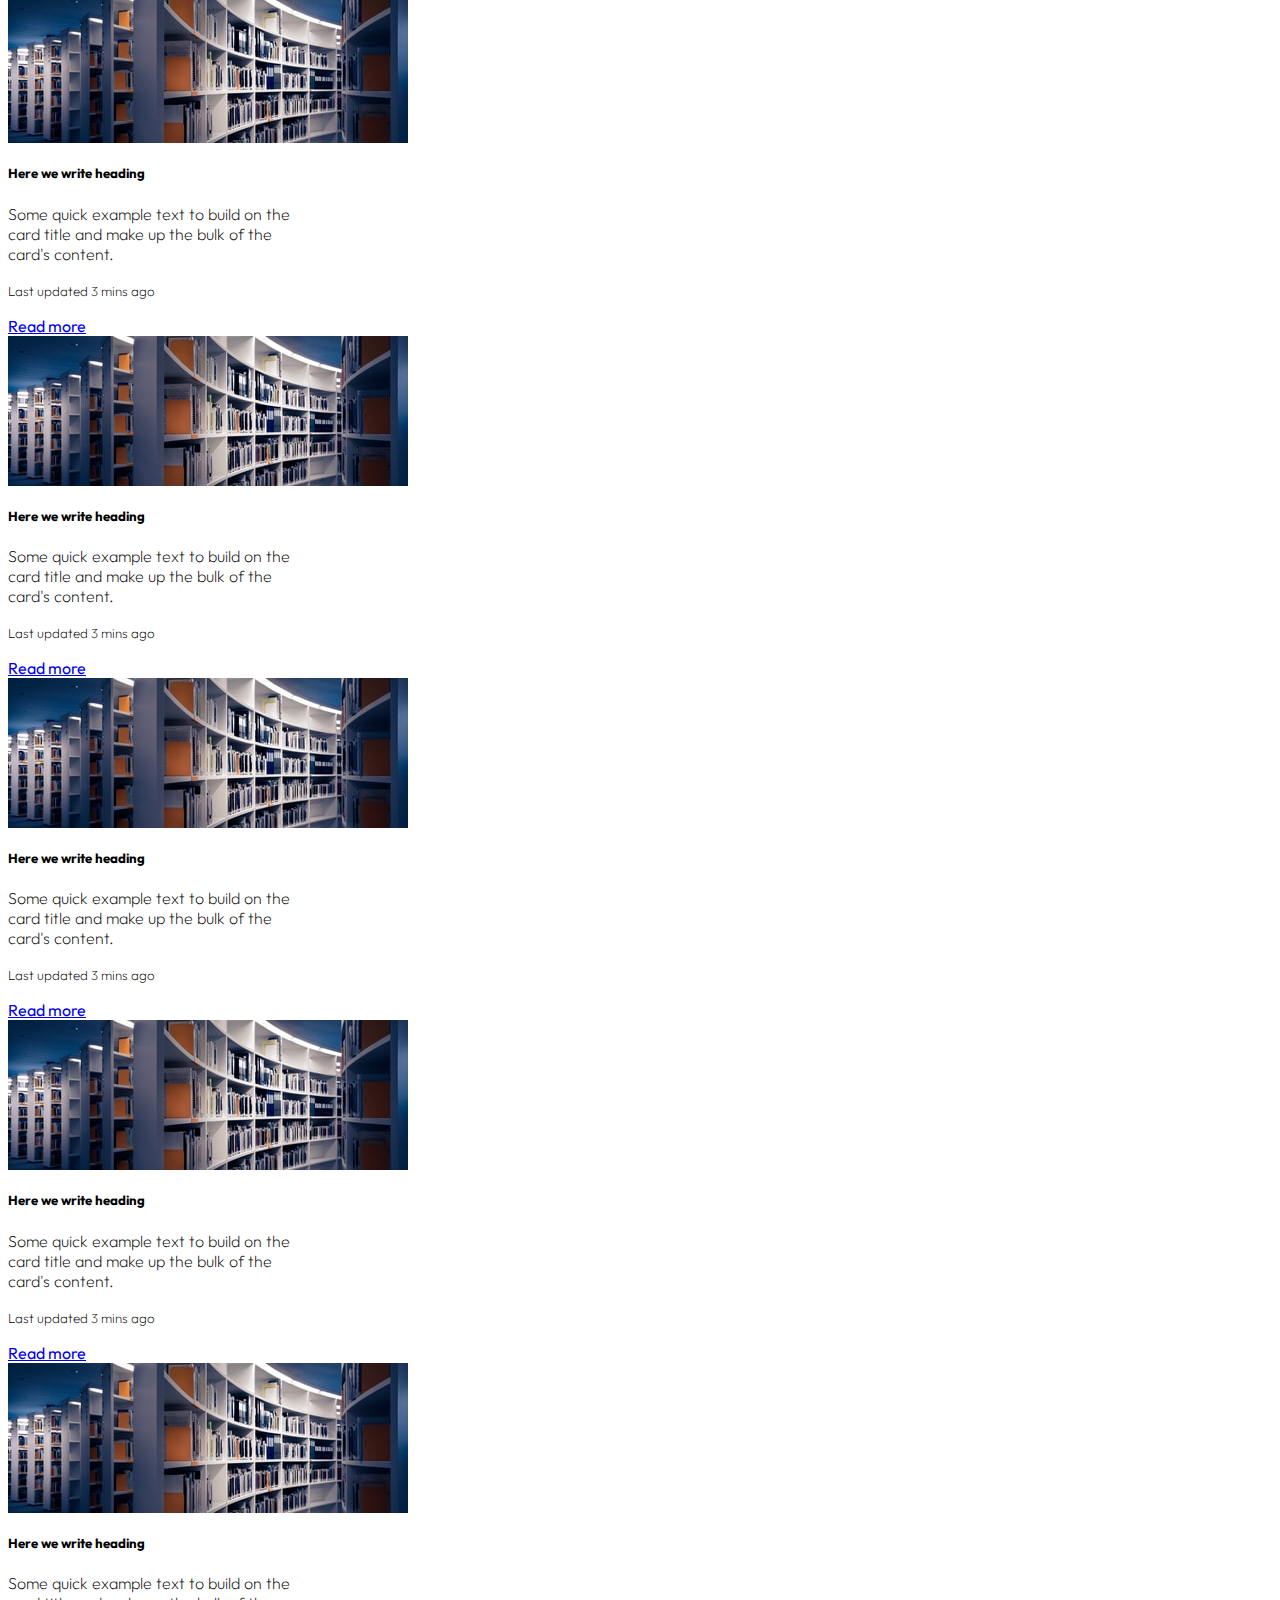
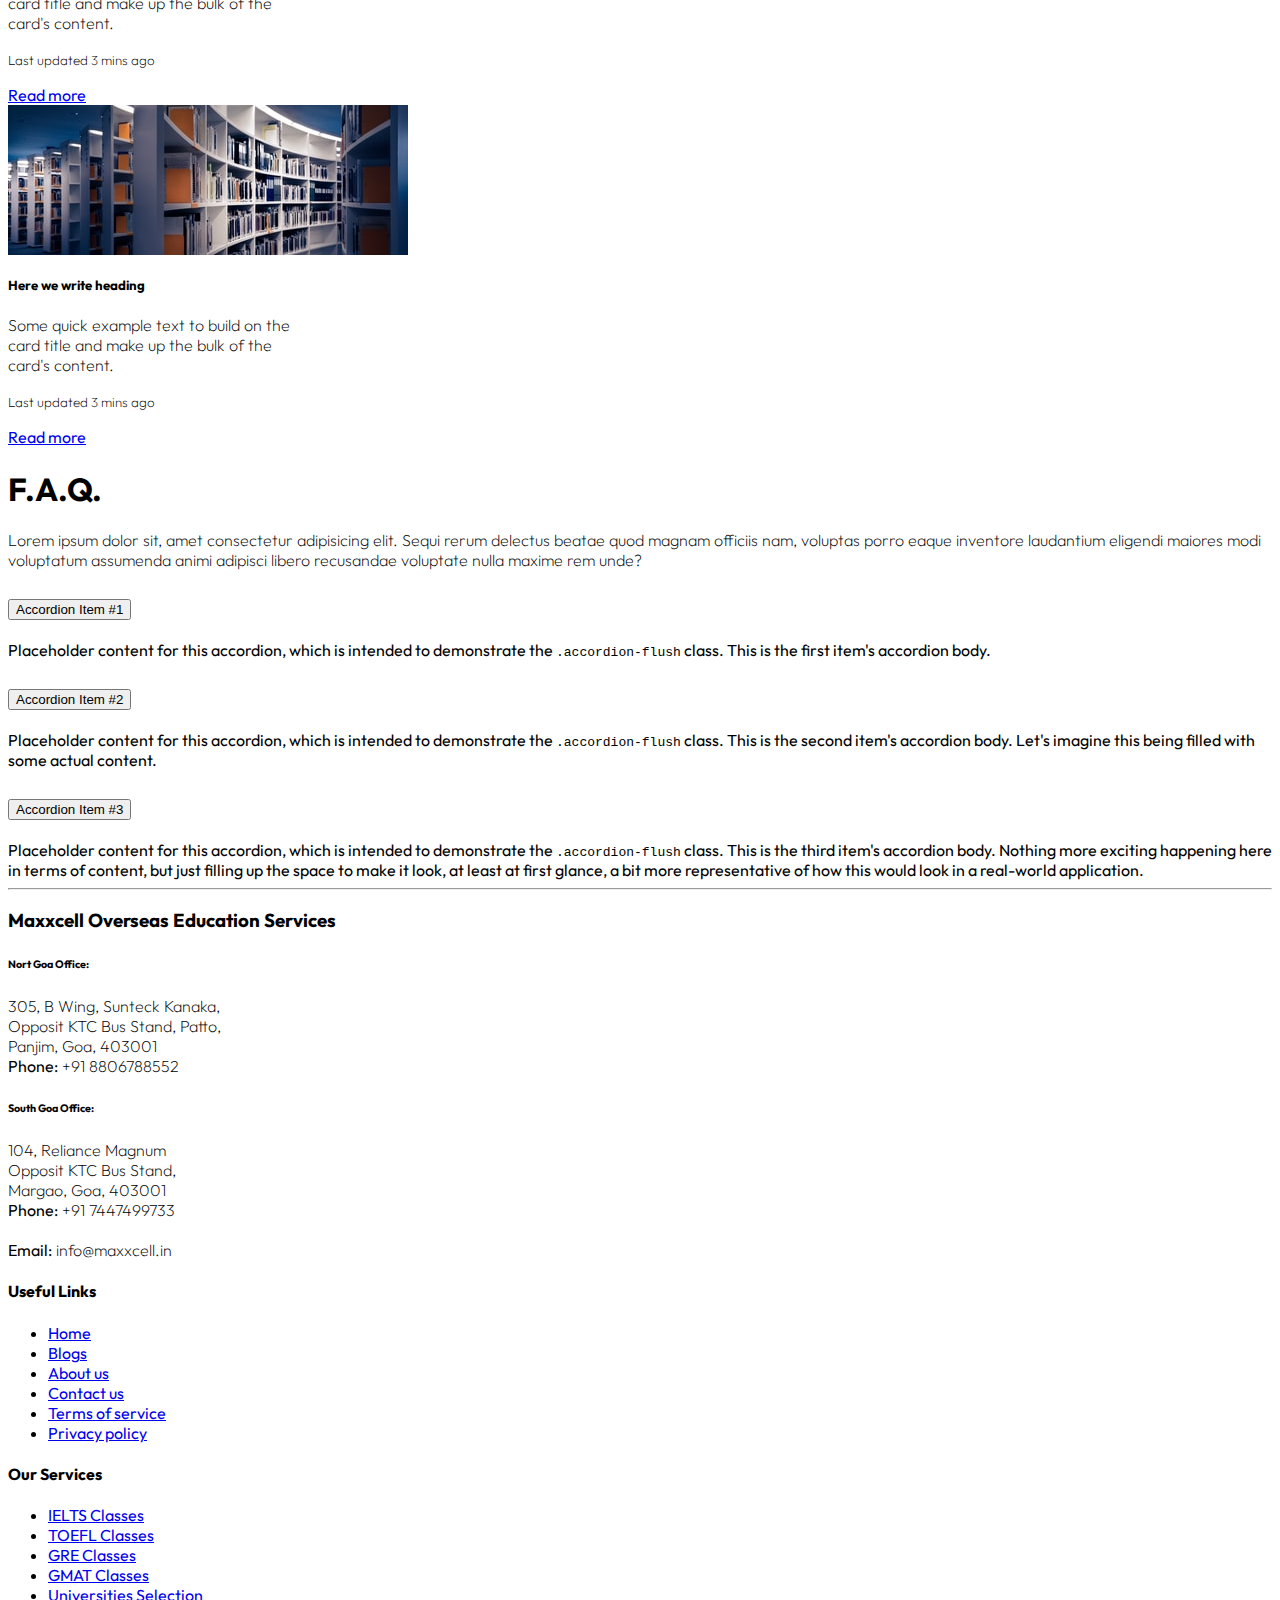
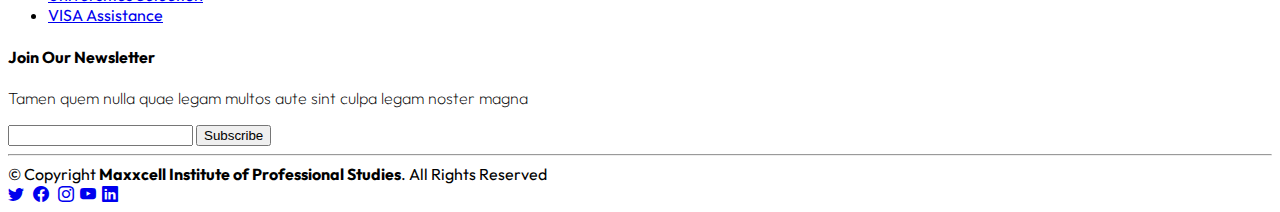
<file: bloglist.html>
<!doctype html>
<html lang="en">

<head>
    <!-- Required meta tags -->
    <meta charset="utf-8">
    <meta name="viewport" content="width=device-width, initial-scale=1">

    <!-- Bootstrap CSS -->
    <link href="https://cdn.jsdelivr.net/npm/bootstrap@5.1.3/dist/css/bootstrap.min.css" rel="stylesheet"
        integrity="sha384-1BmE4kWBq78iYhFldvKuhfTAU6auU8tT94WrHftjDbrCEXSU1oBoqyl2QvZ6jIW3" crossorigin="anonymous">
    <!-- Bootstrap icon -->
    <link rel="stylesheet" href="https://cdn.jsdelivr.net/npm/bootstrap-icons@1.3.0/font/bootstrap-icons.css" />
    <title>Maxxcell Home Page</title>
    <!-- Google fonts -->
    <link rel="preconnect" href="https://fonts.googleapis.com">
    <link rel="preconnect" href="https://fonts.gstatic.com" crossorigin>
    <link
        href="https://fonts.googleapis.com/css2?family=Comforter+Brush&family=Outfit:wght@100;200;300;400;500;600;700;800;900&display=swap"
        rel="stylesheet">

    <!-- Style Sheet -->
    <link rel="stylesheet" href="/assets/style.css">


    <!-- OwlCarousel sheet -->
    <link rel="stylesheet" href="/OwlCarousel/owl.carousel.min.css">
    <link rel="stylesheet" href="/OwlCarousel/owl.theme.default.min.css">

</head>


<body>

    <!-- Navbar start -->

    <nav class="navbar sticky-top navbar-expand-lg navbar-light bg-light">
        <div class="container-fluid">
            <a class="navbar-brand" href="#"> <img src="/assets/Photos/Maxxcell Overseas no bg Colour.png"
                    alt="Maxxcell Logo"> </a>
            <button class="navbar-toggler" type="button" data-bs-toggle="collapse"
                data-bs-target="#navbarSupportedContent" aria-controls="navbarSupportedContent" aria-expanded="false"
                aria-label="Toggle navigation">
                <span class="navbar-toggler-icon"></span>
            </button>
            <div class="collapse navbar-collapse " id="navbarSupportedContent">

                <ul class="navbar-nav ms-auto mb-2 mb-lg-0">
                    <li class="nav-item">
                        <a class="nav-link active" aria-current="page" href="#">Home</a>
                    </li>


                    <li class="nav-item dropdown">
                        <a class="nav-link dropdown-toggle" href="#" id="navbarDropdown" role="button"
                            data-bs-toggle="dropdown" aria-expanded="false">
                            Study Destination
                        </a>
                        <ul class="dropdown-menu" aria-labelledby="navbarDropdown">
                            <li><a class="dropdown-item" href="#">Study in UK</a></li>
                            <li><a class="dropdown-item" href="#">Study in USA</a></li>
                            <li><a class="dropdown-item" href="#">Study in Canada</a></li>
                            <li><a class="dropdown-item" href="#">Study in Ireland</a></li>
                            <li><a class="dropdown-item" href="#">Study in Australia</a></li>
                            <li><a class="dropdown-item" href="#">Study in New Zealand</a></li>
                            <li><a class="dropdown-item" href="#">Study in Germany</a></li>
                            <li><a class="dropdown-item" href="#">Study in France</a></li>
                            <li><a class="dropdown-item" href="#">Study in Italy</a></li>
                            <li><a class="dropdown-item" href="#">Study in Netherlands</a></li>
                            <li><a class="dropdown-item" href="#">Study in Sweden</a></li>
                            <li><a class="dropdown-item" href="#">Study in Finland</a></li>
                        </ul>
                    </li>

                    <li class="nav-item dropdown">
                        <a class="nav-link dropdown-toggle" href="#" id="navbarDropdown" role="button"
                            data-bs-toggle="dropdown" aria-expanded="false">
                            Exam Preparation
                        </a>
                        <ul class="dropdown-menu" aria-labelledby="navbarDropdown">
                            <li><a class="dropdown-item" href="#">IELTS</a></li>
                            <li><a class="dropdown-item" href="#">GRE</a></li>
                            <li><a class="dropdown-item" href="#">TOEFL</a></li>
                            <li><a class="dropdown-item" href="#">GMAT</a></li>
                            <li><a class="dropdown-item" href="#">SAT</a></li>
                            <li><a class="dropdown-item" href="#">PET</a></li>
                        </ul>
                    </li>

                    <li class="nav-item">
                        <a class="nav-link" href="#">Our Services</a>
                    </li>

                    <li class="nav-item">
                        <a class="nav-link" href="#">Our Achievers</a>
                    </li>

                    <li class="nav-item">
                        <a class="nav-link" href="#">Blogs</a>
                    </li>

                    <li class="nav-item">
                        <a class="nav-link" href="#">Contact Us</a>
                    </li>

                    <li class="nav-item">
                        <a class="nav-link" href="#">Login</a>
                    </li>




                </ul>


            </div>
        </div>
    </nav>

    <!-- Navbar end -->

    <!-- start banner -->

    <div class="container">
        <div class="card text-white">
            <img src="/assets/Photos/1600x600_inside_page.jpeg" class="card-img" alt="study">
            <div class="card-img-overlay" id="insidePageBanner">
                <div id="insidePageBanner-1">
                    <h1>Write the heading here</h1>
                    <h5>Lorem ipsum dolor sit amet consectetur adipisicing elit. Saepe, alias.</h5>
                    <a href="#" class="btn btn-primary"> Get Expert Advoice</a>
                </div>

                <div id="insidePageBanner-2">
                    <h1>Write the heading here</h1>

                    <a href="#" class="btn btn-primary"> Get Expert Advoice</a>
                </div>


            </div>
        </div>
    </div>

    <!-- end banner -->

    <!-- start Blog list -->
    <section id="blogList">
        <div class="container">
            <div class="m-4 text-center">
                <h2>Treasure of knowledge</h2>
                <p>Lorem, ipsum dolor sit amet consectetur adipisicing elit. Deserunt est nobis, voluptates, aut ipsam
                    totam placeat veniam, repudiandae doloribus pariatur doloremque aperiam atque aliquam culpa?</p>
            </div>
            <div class="row g-4">

                <div class=" col-md">
                    <div class="card" style="width: 18rem;">
                        <img src="/assets/Photos/400x150_library.jpeg" class="card-img-top" alt="london">
                        <div class="card-body">
                            <h5 class="card-title">Here we write heading</h5>
                            <p class="card-text">Lorem ipsum dolor sit amet consectetur adipisicing elit. Culpa et sed
                                dolor excepturi? Architecto doloribus, quidem est exercitationem ea hic.
                                content.</p>
                            <p class="card-text"><small class="text-muted">Last updated 3 mins ago</small></p>
                        </div>
                        <div class="card-body">
                            <a href="#" class="card-link">Read more</a>
                        </div>
                    </div>
                </div>

                <div class=" col-md">
                    <div class="col-3">
                        <div class="card" style="width: 18rem;">
                            <img src="/assets/Photos/400x150_library.jpeg" class="card-img-top" alt="london">
                            <div class="card-body">
                                <h5 class="card-title">Here we write heading</h5>
                                <p class="card-text">Some quick example text to build on the card title and make up the
                                    bulk of the card's
                                    content.</p>
                                <p class="card-text"><small class="text-muted">Last updated 3 mins ago</small></p>
                            </div>
                            <div class="card-body">
                                <a href="#" class="card-link">Read more</a>
                            </div>
                        </div>
                    </div>
                </div>

                <div class=" col-md">
                    <div class="col-3">
                        <div class="card" style="width: 18rem;">
                            <img src="/assets/Photos/400x150_library.jpeg" class="card-img-top" alt="london">
                            <div class="card-body">
                                <h5 class="card-title">Here we write heading</h5>
                                <p class="card-text">Some quick example text to build on the card title and make up the
                                    bulk of the card's
                                    content.</p>
                                <p class="card-text"><small class="text-muted">Last updated 3 mins ago</small></p>
                            </div>

                            <div class="card-body">
                                <a href="#" class="card-link">Read more</a>

                            </div>
                        </div>
                    </div>
                </div>

                <div class=" col-md">
                    <div class="col-3">
                        <div class="card" style="width: 18rem;">
                            <img src="/assets/Photos/400x150_library.jpeg" class="card-img-top" alt="london">
                            <div class="card-body">
                                <h5 class="card-title">Here we write heading</h5>
                                <p class="card-text">Some quick example text to build on the card title and make up the
                                    bulk of the card's
                                    content.</p>
                                <p class="card-text"><small class="text-muted">Last updated 3 mins ago</small></p>
                            </div>

                            <div class="card-body">
                                <a href="#" class="card-link">Read more</a>

                            </div>
                        </div>
                    </div>


                </div>
                <div class=" col-md">
                    <div class="col-3">
                        <div class="card" style="width: 18rem;">
                            <img src="/assets/Photos/400x150_library.jpeg" class="card-img-top" alt="london">
                            <div class="card-body">
                                <h5 class="card-title">Here we write heading</h5>
                                <p class="card-text">Some quick example text to build on the card title and make up the
                                    bulk of the card's
                                    content.</p>
                                <p class="card-text"><small class="text-muted">Last updated 3 mins ago</small></p>
                            </div>

                            <div class="card-body">
                                <a href="#" class="card-link">Read more</a>

                            </div>
                        </div>
                    </div>


                </div>
                <div class=" col-md">
                    <div class="col-3">
                        <div class="card" style="width: 18rem;">
                            <img src="/assets/Photos/400x150_library.jpeg" class="card-img-top" alt="london">
                            <div class="card-body">
                                <h5 class="card-title">Here we write heading</h5>
                                <p class="card-text">Some quick example text to build on the card title and make up the
                                    bulk of the card's
                                    content.</p>
                                <p class="card-text"><small class="text-muted">Last updated 3 mins ago</small></p>
                            </div>

                            <div class="card-body">
                                <a href="#" class="card-link">Read more</a>

                            </div>
                        </div>
                    </div>


                </div>
                <div class=" col-md">
                    <div class="col-3">
                        <div class="card" style="width: 18rem;">
                            <img src="/assets/Photos/400x150_library.jpeg" class="card-img-top" alt="london">
                            <div class="card-body">
                                <h5 class="card-title">Here we write heading</h5>
                                <p class="card-text">Some quick example text to build on the card title and make up the
                                    bulk of the card's
                                    content.</p>
                                <p class="card-text"><small class="text-muted">Last updated 3 mins ago</small></p>
                            </div>

                            <div class="card-body">
                                <a href="#" class="card-link">Read more</a>

                            </div>
                        </div>
                    </div>


                </div>
                <div class=" col-md">
                    <div class="col-3">
                        <div class="card" style="width: 18rem;">
                            <img src="/assets/Photos/400x150_library.jpeg" class="card-img-top" alt="london">
                            <div class="card-body">
                                <h5 class="card-title">Here we write heading</h5>
                                <p class="card-text">Some quick example text to build on the card title and make up the
                                    bulk of the card's
                                    content.</p>
                                <p class="card-text"><small class="text-muted">Last updated 3 mins ago</small></p>
                            </div>

                            <div class="card-body">
                                <a href="#" class="card-link">Read more</a>

                            </div>
                        </div>
                    </div>


                </div>
                <div class=" col-md">
                    <div class="col-3">
                        <div class="card" style="width: 18rem;">
                            <img src="/assets/Photos/400x150_library.jpeg" class="card-img-top" alt="london">
                            <div class="card-body">
                                <h5 class="card-title">Here we write heading</h5>
                                <p class="card-text">Some quick example text to build on the card title and make up the
                                    bulk of the card's
                                    content.</p>
                                <p class="card-text"><small class="text-muted">Last updated 3 mins ago</small></p>
                            </div>

                            <div class="card-body">
                                <a href="#" class="card-link">Read more</a>

                            </div>
                        </div>
                    </div>


                </div>
                <div class=" col-md">
                    <div class="col-3">
                        <div class="card" style="width: 18rem;">
                            <img src="/assets/Photos/400x150_library.jpeg" class="card-img-top" alt="london">
                            <div class="card-body">
                                <h5 class="card-title">Here we write heading</h5>
                                <p class="card-text">Some quick example text to build on the card title and make up the
                                    bulk of the card's
                                    content.</p>
                                <p class="card-text"><small class="text-muted">Last updated 3 mins ago</small></p>
                            </div>

                            <div class="card-body">
                                <a href="#" class="card-link">Read more</a>

                            </div>
                        </div>
                    </div>


                </div>
                <div class=" col-md">
                    <div class="col-3">
                        <div class="card" style="width: 18rem;">
                            <img src="/assets/Photos/400x150_library.jpeg" class="card-img-top" alt="london">
                            <div class="card-body">
                                <h5 class="card-title">Here we write heading</h5>
                                <p class="card-text">Some quick example text to build on the card title and make up the
                                    bulk of the card's
                                    content.</p>
                                <p class="card-text"><small class="text-muted">Last updated 3 mins ago</small></p>
                            </div>

                            <div class="card-body">
                                <a href="#" class="card-link">Read more</a>

                            </div>
                        </div>
                    </div>


                </div>
                <div class=" col-md">
                    <div class="col-3">
                        <div class="card" style="width: 18rem;">
                            <img src="/assets/Photos/400x150_library.jpeg" class="card-img-top" alt="london">
                            <div class="card-body">
                                <h5 class="card-title">Here we write heading</h5>
                                <p class="card-text">Some quick example text to build on the card title and make up the
                                    bulk of the card's
                                    content.</p>
                                <p class="card-text"><small class="text-muted">Last updated 3 mins ago</small></p>
                            </div>

                            <div class="card-body">
                                <a href="#" class="card-link">Read more</a>

                            </div>
                        </div>
                    </div>


                </div>
                <div class=" col-md">
                    <div class="col-3">
                        <div class="card" style="width: 18rem;">
                            <img src="/assets/Photos/400x150_library.jpeg" class="card-img-top" alt="london">
                            <div class="card-body">
                                <h5 class="card-title">Here we write heading</h5>
                                <p class="card-text">Some quick example text to build on the card title and make up the
                                    bulk of the card's
                                    content.</p>
                                <p class="card-text"><small class="text-muted">Last updated 3 mins ago</small></p>
                            </div>

                            <div class="card-body">
                                <a href="#" class="card-link">Read more</a>

                            </div>
                        </div>
                    </div>


                </div>
                <div class=" col-md">
                    <div class="col-3">
                        <div class="card" style="width: 18rem;">
                            <img src="/assets/Photos/400x150_library.jpeg" class="card-img-top" alt="london">
                            <div class="card-body">
                                <h5 class="card-title">Here we write heading</h5>
                                <p class="card-text">Some quick example text to build on the card title and make up the
                                    bulk of the card's
                                    content.</p>
                                <p class="card-text"><small class="text-muted">Last updated 3 mins ago</small></p>
                            </div>

                            <div class="card-body">
                                <a href="#" class="card-link">Read more</a>

                            </div>
                        </div>
                    </div>


                </div>
                <div class=" col-md">
                    <div class="col-3">
                        <div class="card" style="width: 18rem;">
                            <img src="/assets/Photos/400x150_library.jpeg" class="card-img-top" alt="london">
                            <div class="card-body">
                                <h5 class="card-title">Here we write heading</h5>
                                <p class="card-text">Some quick example text to build on the card title and make up the
                                    bulk of the card's
                                    content.</p>
                                <p class="card-text"><small class="text-muted">Last updated 3 mins ago</small></p>
                            </div>

                            <div class="card-body">
                                <a href="#" class="card-link">Read more</a>

                            </div>
                        </div>
                    </div>


                </div>
                <div class=" col-md">
                    <div class="col-3">
                        <div class="card" style="width: 18rem;">
                            <img src="/assets/Photos/400x150_library.jpeg" class="card-img-top" alt="london">
                            <div class="card-body">
                                <h5 class="card-title">Here we write heading</h5>
                                <p class="card-text">Some quick example text to build on the card title and make up the
                                    bulk of the card's
                                    content.</p>
                                <p class="card-text"><small class="text-muted">Last updated 3 mins ago</small></p>
                            </div>

                            <div class="card-body">
                                <a href="#" class="card-link">Read more</a>

                            </div>
                        </div>
                    </div>


                </div>
            </div>
        </div>


    </section>
    <!-- End Blog section -->



    <!-- Start FAQ -->
    <section class="p-4" id="faq">
        <div class="container py-4">
            <div class="text-center">

                <h1>F.A.Q.</h1>
                <p>Lorem ipsum dolor sit, amet consectetur adipisicing elit. Sequi rerum delectus beatae quod magnam
                    officiis
                    nam, voluptas porro eaque inventore laudantium eligendi maiores modi voluptatum assumenda animi
                    adipisci
                    libero recusandae voluptate nulla maxime rem unde?</p>
            </div>

            <div class="accordion accordion-flush" id="accordionFlushExample">
                <div class="accordion-item">
                    <h2 class="accordion-header" id="flush-headingOne">
                        <button class="accordion-button collapsed" type="button" data-bs-toggle="collapse"
                            data-bs-target="#flush-collapseOne" aria-expanded="false" aria-controls="flush-collapseOne">
                            Accordion Item #1
                        </button>
                    </h2>
                    <div id="flush-collapseOne" class="accordion-collapse collapse" aria-labelledby="flush-headingOne"
                        data-bs-parent="#accordionFlushExample">
                        <div class="accordion-body">Placeholder content for this accordion, which is intended to
                            demonstrate the
                            <code>.accordion-flush</code> class. This is the first item's accordion body.
                        </div>
                    </div>
                </div>
                <div class="accordion-item">
                    <h2 class="accordion-header" id="flush-headingTwo">
                        <button class="accordion-button collapsed" type="button" data-bs-toggle="collapse"
                            data-bs-target="#flush-collapseTwo" aria-expanded="false" aria-controls="flush-collapseTwo">
                            Accordion Item #2
                        </button>
                    </h2>
                    <div id="flush-collapseTwo" class="accordion-collapse collapse" aria-labelledby="flush-headingTwo"
                        data-bs-parent="#accordionFlushExample">
                        <div class="accordion-body">Placeholder content for this accordion, which is intended to
                            demonstrate the
                            <code>.accordion-flush</code> class. This is the second item's accordion body. Let's imagine
                            this being
                            filled with some actual content.
                        </div>
                    </div>
                </div>
                <div class="accordion-item">
                    <h2 class="accordion-header" id="flush-headingThree">
                        <button class="accordion-button collapsed" type="button" data-bs-toggle="collapse"
                            data-bs-target="#flush-collapseThree" aria-expanded="false"
                            aria-controls="flush-collapseThree">
                            Accordion Item #3
                        </button>
                    </h2>
                    <div id="flush-collapseThree" class="accordion-collapse collapse"
                        aria-labelledby="flush-headingThree" data-bs-parent="#accordionFlushExample">
                        <div class="accordion-body">Placeholder content for this accordion, which is intended to
                            demonstrate the
                            <code>.accordion-flush</code> class. This is the third item's accordion body. Nothing more
                            exciting
                            happening here in terms of content, but just filling up the space to make it look, at least
                            at first
                            glance,
                            a bit more representative of how this would look in a real-world application.
                        </div>
                    </div>
                </div>
            </div>
        </div>
    </section>
    <!-- End FAQ -->
    <hr>
    <!-- ======= Footer ======= -->
    <footer id="footer">

        <div class="footer-top mt-4">
            <div class="container">
                <div class="row">

                    <div class="col-lg-3 col-md-6 footer-contact">
                        <h3>Maxxcell Overseas Education Services</h3>
                        <h6>Nort Goa Office:</h6>

                        <p>
                            305, B Wing, Sunteck Kanaka, <br>
                            Opposit KTC Bus Stand, Patto,<br>
                            Panjim, Goa, 403001 <br>
                            <strong>Phone:</strong> +91 8806788552<br>

                        </p>

                        <h6>South Goa Office:</h6>

                        <p>
                            104, Reliance Magnum <br>
                            Opposit KTC Bus Stand,<br>
                            Margao, Goa, 403001 <br>
                            <strong>Phone:</strong> +91 7447499733<br> <br>
                            <strong>Email:</strong> info@maxxcell.in<br>
                        </p>
                    </div>

                    <div class="col-lg-2 col-md-6 footer-links">
                        <h4>Useful Links</h4>
                        <ul>
                            <li><i class="bx bx-chevron-right"></i> <a href="#">Home</a></li>
                            <li><i class="bx bx-chevron-right"></i> <a href="#">Blogs</a></li>
                            <li><i class="bx bx-chevron-right"></i> <a href="#">About us</a></li>
                            <li><i class="bx bx-chevron-right"></i> <a href="#">Contact us</a></li>
                            <li><i class="bx bx-chevron-right"></i> <a href="#">Terms of service</a></li>
                            <li><i class="bx bx-chevron-right"></i> <a href="#">Privacy policy</a></li>
                        </ul>
                    </div>

                    <div class="col-lg-3 col-md-6 footer-links">
                        <h4>Our Services</h4>
                        <ul>
                            <li><i class="bx bx-chevron-right"></i> <a href="#">IELTS Classes</a></li>
                            <li><i class="bx bx-chevron-right"></i> <a href="#">TOEFL Classes</a></li>
                            <li><i class="bx bx-chevron-right"></i> <a href="#">GRE Classes</a></li>
                            <li><i class="bx bx-chevron-right"></i> <a href="#">GMAT Classes</a></li>
                            <li><i class="bx bx-chevron-right"></i> <a href="#">Universities Selection</a></li>
                            <li><i class="bx bx-chevron-right"></i> <a href="#">VISA Assistance</a></li>
                        </ul>
                    </div>

                    <div class="col-lg-4 col-md-6 footer-newsletter">
                        <h4>Join Our Newsletter</h4>
                        <p>Tamen quem nulla quae legam multos aute sint culpa legam noster magna</p>
                        <form action="" method="post">
                            <input class="me-2" type="email" name="email">
                            <input type="submit" value="Subscribe">
                        </form>
                    </div>

                </div>
            </div>
        </div>
        <hr>
        <div class="container d-lg-flex pb-4">

            <div class="me-lg-auto text-center text-lg-start">
                <div class="copyright">
                    &copy; Copyright <strong><span>Maxxcell Institute of Professional Studies</span></strong>. All
                    Rights Reserved
                </div>

            </div>
            <div class="social-links text-center text-lg-right pt-3 pt-lg-0">
                <a href="#" class="twitter"><i class="bi bi-twitter"></i></a> &nbsp
                <a href="#" class="facebook"><i class="bi bi-facebook"></i></a> &nbsp
                <a href="#" class="instagram"><i class="bi bi-instagram"></i></a>&nbsp
                <a href="#" class="google-plus"><i class="bi bi-youtube"></i></a>&nbsp
                <a href="#" class="linkedin"><i class="bi bi-linkedin"></i></a>
            </div>
        </div>
    </footer>
    <!-- End Footer -->





    <!-- Optional JavaScript; choose one of the two! -->

    <!-- Option 1: Bootstrap Bundle with Popper -->
    <script src="https://cdn.jsdelivr.net/npm/bootstrap@5.1.3/dist/js/bootstrap.bundle.min.js"
        integrity="sha384-ka7Sk0Gln4gmtz2MlQnikT1wXgYsOg+OMhuP+IlRH9sENBO0LRn5q+8nbTov4+1p"
        crossorigin="anonymous"></script>


    <script src="https://code.jquery.com/jquery-3.6.0.min.js"
        integrity="sha256-/xUj+3OJU5yExlq6GSYGSHk7tPXikynS7ogEvDej/m4=" crossorigin="anonymous"></script>
    <script src="/OwlCarousel/jquery.min.js"></script>
    <script src="/OwlCarousel/owl.carousel.min.js"></script>
    <script src="assets/script.js"></script>


    <!-- Option 2: Separate Popper and Bootstrap JS -->
    <!--
    <script src="https://cdn.jsdelivr.net/npm/@popperjs/core@2.10.2/dist/umd/popper.min.js" integrity="sha384-7+zCNj/IqJ95wo16oMtfsKbZ9ccEh31eOz1HGyDuCQ6wgnyJNSYdrPa03rtR1zdB" crossorigin="anonymous"></script>
    <script src="https://cdn.jsdelivr.net/npm/bootstrap@5.1.3/dist/js/bootstrap.min.js" integrity="sha384-QJHtvGhmr9XOIpI6YVutG+2QOK9T+ZnN4kzFN1RtK3zEFEIsxhlmWl5/YESvpZ13" crossorigin="anonymous"></script>
    -->
</body>

</html>
</file>
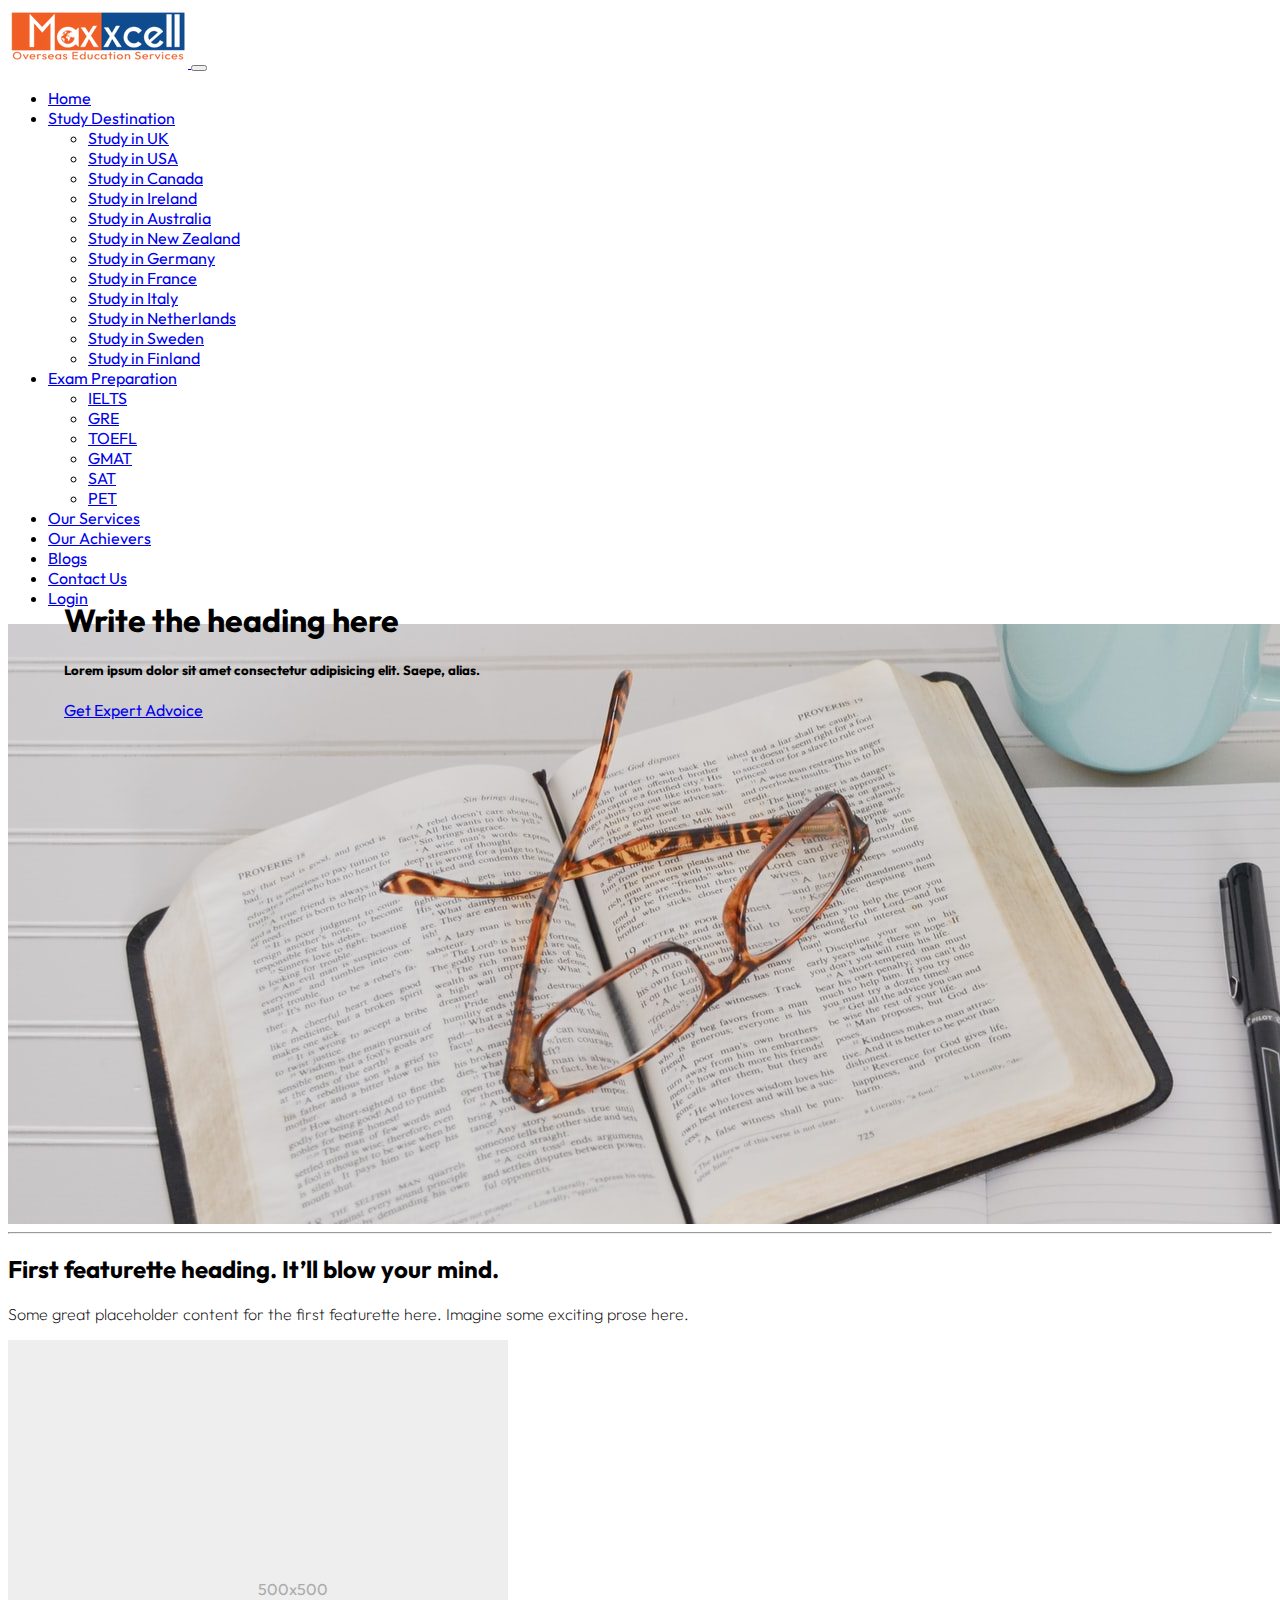
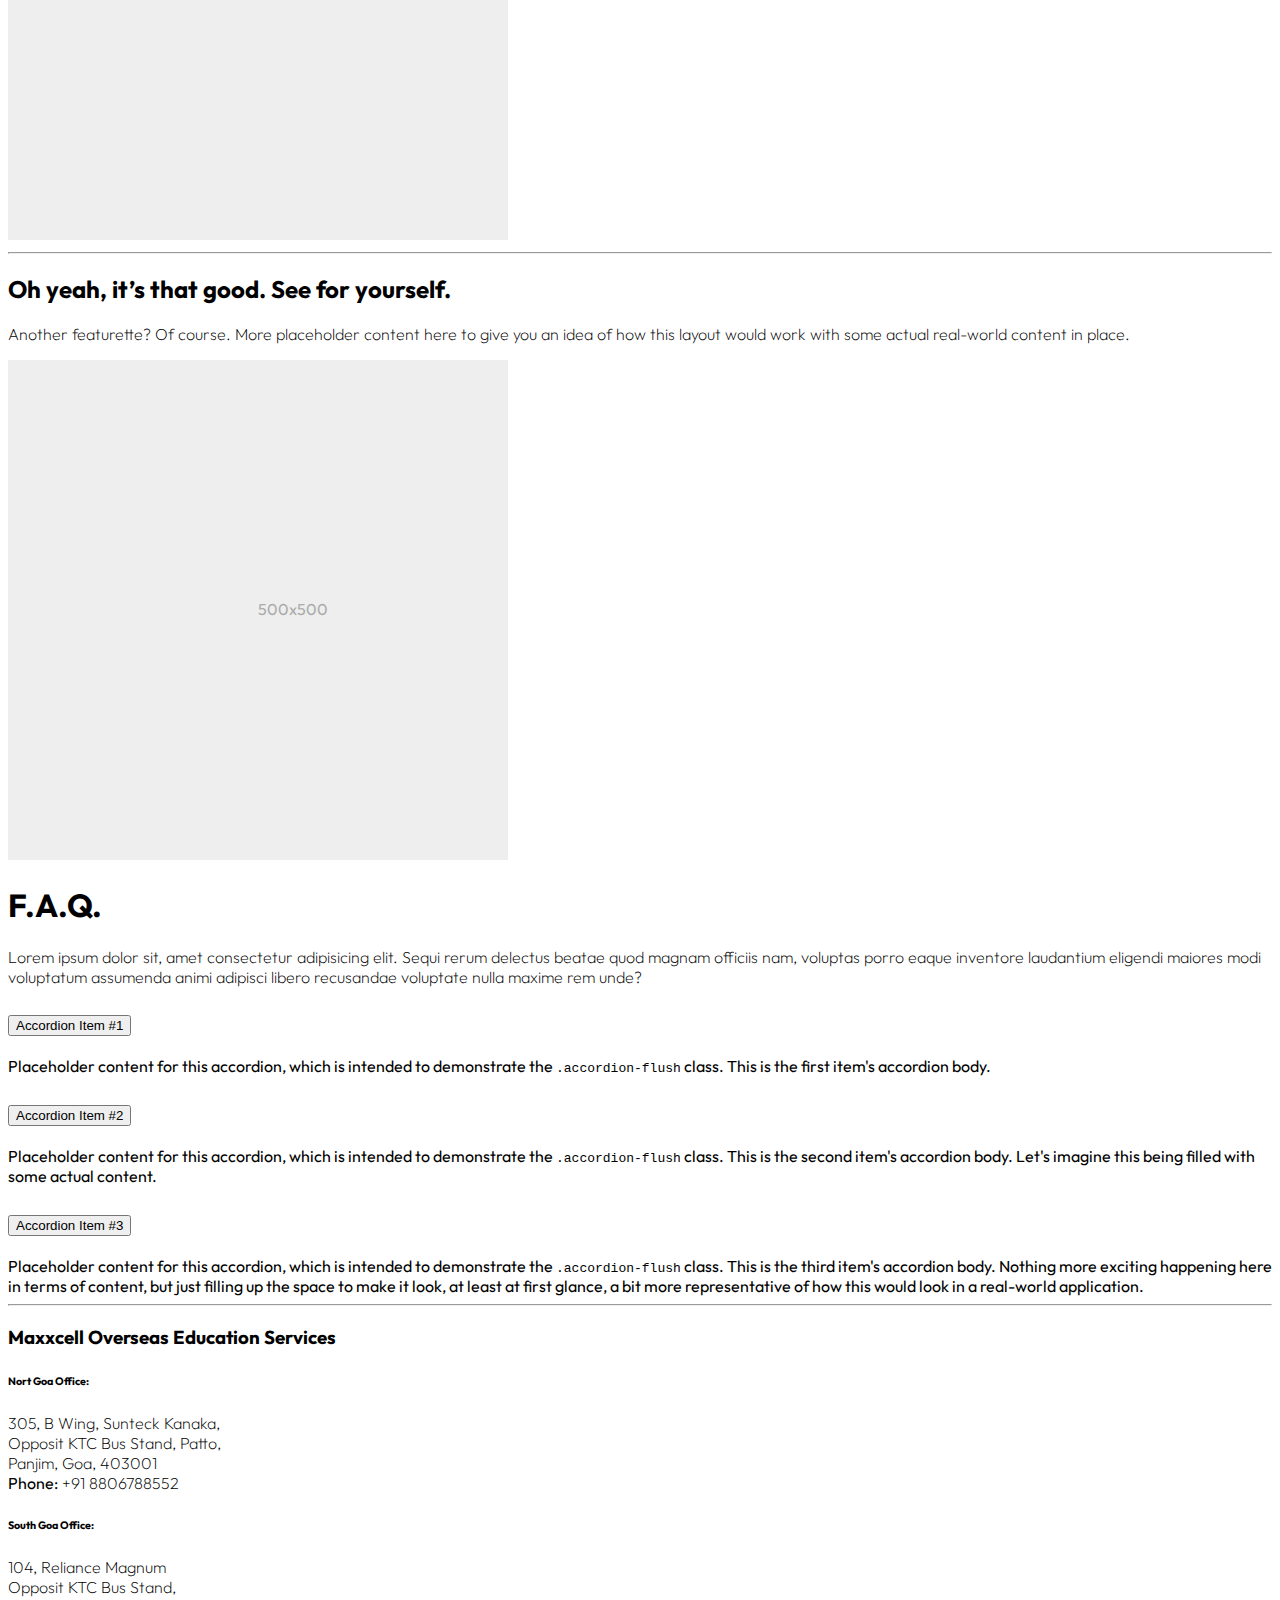
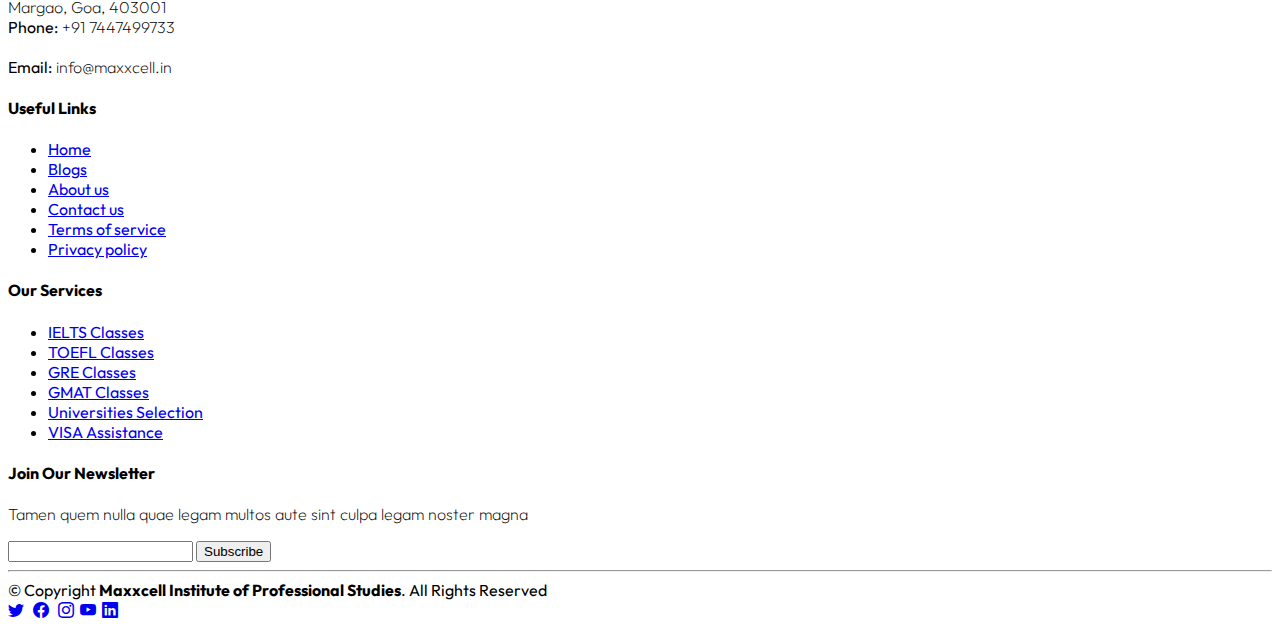
<file: blogpage.html>
<!doctype html>
<html lang="en">

<head>
  <!-- Required meta tags -->
  <meta charset="utf-8">
  <meta name="viewport" content="width=device-width, initial-scale=1">

  <!-- Bootstrap CSS -->
  <link href="https://cdn.jsdelivr.net/npm/bootstrap@5.1.3/dist/css/bootstrap.min.css" rel="stylesheet"
    integrity="sha384-1BmE4kWBq78iYhFldvKuhfTAU6auU8tT94WrHftjDbrCEXSU1oBoqyl2QvZ6jIW3" crossorigin="anonymous">
  <!-- Bootstrap icon -->
  <link rel="stylesheet" href="https://cdn.jsdelivr.net/npm/bootstrap-icons@1.3.0/font/bootstrap-icons.css" />
  <title>Blogs at Maxxcell</title>
  <!-- Google fonts -->
  <link rel="preconnect" href="https://fonts.googleapis.com">
  <link rel="preconnect" href="https://fonts.gstatic.com" crossorigin>
  <link
    href="https://fonts.googleapis.com/css2?family=Comforter+Brush&family=Outfit:wght@100;200;300;400;500;600;700;800;900&display=swap"
    rel="stylesheet">

  <!-- Style Sheet -->
  <link rel="stylesheet" href="/assets/style.css">


  <!-- OwlCarousel sheet -->
  <link rel="stylesheet" href="/OwlCarousel/owl.carousel.min.css">
  <link rel="stylesheet" href="/OwlCarousel/owl.theme.default.min.css">

</head>


<body>

  <!-- Navbar start -->

  <nav class="navbar sticky-top navbar-expand-lg navbar-light bg-light">
    <div class="container-fluid">
      <a class="navbar-brand" href="#"> <img src="/assets/Photos/Maxxcell Overseas no bg Colour.png"
          alt="Maxxcell Logo"> </a>
      <button class="navbar-toggler" type="button" data-bs-toggle="collapse" data-bs-target="#navbarSupportedContent"
        aria-controls="navbarSupportedContent" aria-expanded="false" aria-label="Toggle navigation">
        <span class="navbar-toggler-icon"></span>
      </button>
      <div class="collapse navbar-collapse " id="navbarSupportedContent">

        <ul class="navbar-nav ms-auto mb-2 mb-lg-0">
          <li class="nav-item">
            <a class="nav-link active" aria-current="page" href="#">Home</a>
          </li>


          <li class="nav-item dropdown">
            <a class="nav-link dropdown-toggle" href="#" id="navbarDropdown" role="button" data-bs-toggle="dropdown"
              aria-expanded="false">
              Study Destination
            </a>
            <ul class="dropdown-menu" aria-labelledby="navbarDropdown">
              <li><a class="dropdown-item" href="#">Study in UK</a></li>
              <li><a class="dropdown-item" href="#">Study in USA</a></li>
              <li><a class="dropdown-item" href="#">Study in Canada</a></li>
              <li><a class="dropdown-item" href="#">Study in Ireland</a></li>
              <li><a class="dropdown-item" href="#">Study in Australia</a></li>
              <li><a class="dropdown-item" href="#">Study in New Zealand</a></li>
              <li><a class="dropdown-item" href="#">Study in Germany</a></li>
              <li><a class="dropdown-item" href="#">Study in France</a></li>
              <li><a class="dropdown-item" href="#">Study in Italy</a></li>
              <li><a class="dropdown-item" href="#">Study in Netherlands</a></li>
              <li><a class="dropdown-item" href="#">Study in Sweden</a></li>
              <li><a class="dropdown-item" href="#">Study in Finland</a></li>
            </ul>
          </li>

          <li class="nav-item dropdown">
            <a class="nav-link dropdown-toggle" href="#" id="navbarDropdown" role="button" data-bs-toggle="dropdown"
              aria-expanded="false">
              Exam Preparation
            </a>
            <ul class="dropdown-menu" aria-labelledby="navbarDropdown">
              <li><a class="dropdown-item" href="#">IELTS</a></li>
              <li><a class="dropdown-item" href="#">GRE</a></li>
              <li><a class="dropdown-item" href="#">TOEFL</a></li>
              <li><a class="dropdown-item" href="#">GMAT</a></li>
              <li><a class="dropdown-item" href="#">SAT</a></li>
              <li><a class="dropdown-item" href="#">PET</a></li>
            </ul>
          </li>

          <li class="nav-item">
            <a class="nav-link" href="#">Our Services</a>
          </li>

          <li class="nav-item">
            <a class="nav-link" href="#">Our Achievers</a>
          </li>

          <li class="nav-item">
            <a class="nav-link" href="#">Blogs</a>
          </li>

          <li class="nav-item">
            <a class="nav-link" href="#">Contact Us</a>
          </li>

          <li class="nav-item">
            <a class="nav-link" href="#">Login</a>
          </li>




        </ul>


      </div>
    </div>
  </nav>

  <!-- Navbar end -->

  
<!-- start banner -->

<div class="container">
    <div class="card text-white">
      <img src="/assets/Photos/1600x600_inside_page.jpeg" class="card-img" alt="study">
      <div class="card-img-overlay" id="insidePageBanner">
        <div id="insidePageBanner-1">
          <h1>Write the heading here</h1>
          <h5>Lorem ipsum dolor sit amet consectetur adipisicing elit. Saepe, alias.</h5>
          <a href="#" class="btn btn-primary"> Get Expert Advoice</a>
        </div>

        <div id="insidePageBanner-2">
          <h1>Write the heading here</h1>
          
          <a href="#" class="btn btn-primary"> Get Expert Advoice</a>
        </div>


      </div>
    </div>
  </div>

  <!-- end banner -->

  <!-- start blog body -->
  <div class="container">

    <hr class="featurette-divider">
  <div class="row featurette">
    <div class="col-md-7">
      <h2 class="featurette-heading">First featurette heading. <span class="text-muted">It’ll blow your mind.</span></h2>
      <p class="lead">Some great placeholder content for the first featurette here. Imagine some exciting prose here.</p>
    </div>
    <div class="col-md-5">
      <svg class="bd-placeholder-img bd-placeholder-img-lg featurette-image img-fluid mx-auto" width="500" height="500" xmlns="http://www.w3.org/2000/svg" role="img" aria-label="Placeholder: 500x500" preserveAspectRatio="xMidYMid slice" focusable="false"><title>Placeholder</title><rect width="100%" height="100%" fill="#eee"></rect><text x="50%" y="50%" fill="#aaa" dy=".3em">500x500</text></svg>

    </div>
  </div>
  <hr class="featurette-divider">
  <div class="row featurette">
    <div class="col-md-7 order-md-2">
      <h2 class="featurette-heading">Oh yeah, it’s that good. <span class="text-muted">See for yourself.</span></h2>
      <p class="lead">Another featurette? Of course. More placeholder content here to give you an idea of how this layout would work with some actual real-world content in place.</p>
    </div>
    <div class="col-md-5 order-md-1">
      <svg class="bd-placeholder-img bd-placeholder-img-lg featurette-image img-fluid mx-auto" width="500" height="500" xmlns="http://www.w3.org/2000/svg" role="img" aria-label="Placeholder: 500x500" preserveAspectRatio="xMidYMid slice" focusable="false"><title>Placeholder</title><rect width="100%" height="100%" fill="#eee"></rect><text x="50%" y="50%" fill="#aaa" dy=".3em">500x500</text></svg>

    </div>
  </div>
  </div>
  

  <!-- end block body -->

 <!-- Start FAQ -->
 <section class="p-4" id="faq">
    <div class="container py-4">
      <div class="text-center">

        <h1>F.A.Q.</h1>
        <p>Lorem ipsum dolor sit, amet consectetur adipisicing elit. Sequi rerum delectus beatae quod magnam officiis
          nam, voluptas porro eaque inventore laudantium eligendi maiores modi voluptatum assumenda animi adipisci
          libero recusandae voluptate nulla maxime rem unde?</p>
      </div>

      <div class="accordion accordion-flush" id="accordionFlushExample">
        <div class="accordion-item">
          <h2 class="accordion-header" id="flush-headingOne">
            <button class="accordion-button collapsed" type="button" data-bs-toggle="collapse"
              data-bs-target="#flush-collapseOne" aria-expanded="false" aria-controls="flush-collapseOne">
              Accordion Item #1
            </button>
          </h2>
          <div id="flush-collapseOne" class="accordion-collapse collapse" aria-labelledby="flush-headingOne"
            data-bs-parent="#accordionFlushExample">
            <div class="accordion-body">Placeholder content for this accordion, which is intended to demonstrate the
              <code>.accordion-flush</code> class. This is the first item's accordion body.
            </div>
          </div>
        </div>
        <div class="accordion-item">
          <h2 class="accordion-header" id="flush-headingTwo">
            <button class="accordion-button collapsed" type="button" data-bs-toggle="collapse"
              data-bs-target="#flush-collapseTwo" aria-expanded="false" aria-controls="flush-collapseTwo">
              Accordion Item #2
            </button>
          </h2>
          <div id="flush-collapseTwo" class="accordion-collapse collapse" aria-labelledby="flush-headingTwo"
            data-bs-parent="#accordionFlushExample">
            <div class="accordion-body">Placeholder content for this accordion, which is intended to demonstrate the
              <code>.accordion-flush</code> class. This is the second item's accordion body. Let's imagine this being
              filled with some actual content.
            </div>
          </div>
        </div>
        <div class="accordion-item">
          <h2 class="accordion-header" id="flush-headingThree">
            <button class="accordion-button collapsed" type="button" data-bs-toggle="collapse"
              data-bs-target="#flush-collapseThree" aria-expanded="false" aria-controls="flush-collapseThree">
              Accordion Item #3
            </button>
          </h2>
          <div id="flush-collapseThree" class="accordion-collapse collapse" aria-labelledby="flush-headingThree"
            data-bs-parent="#accordionFlushExample">
            <div class="accordion-body">Placeholder content for this accordion, which is intended to demonstrate the
              <code>.accordion-flush</code> class. This is the third item's accordion body. Nothing more exciting
              happening here in terms of content, but just filling up the space to make it look, at least at first
              glance,
              a bit more representative of how this would look in a real-world application.
            </div>
          </div>
        </div>
      </div>
    </div>
  </section>
  <!-- End FAQ -->
  <hr>
  <!-- ======= Footer ======= -->
  <footer id="footer">

    <div class="footer-top mt-4">
      <div class="container">
        <div class="row">

          <div class="col-lg-3 col-md-6 footer-contact">
            <h3>Maxxcell Overseas Education Services</h3>
            <h6>Nort Goa Office:</h6>

            <p>
              305, B Wing, Sunteck Kanaka, <br>
              Opposit KTC Bus Stand, Patto,<br>
              Panjim, Goa, 403001 <br>
              <strong>Phone:</strong> +91 8806788552<br>

            </p>

            <h6>South Goa Office:</h6>

            <p>
              104, Reliance Magnum <br>
              Opposit KTC Bus Stand,<br>
              Margao, Goa, 403001 <br>
              <strong>Phone:</strong> +91 7447499733<br> <br>
              <strong>Email:</strong> info@maxxcell.in<br>
            </p>
          </div>

          <div class="col-lg-2 col-md-6 footer-links">
            <h4>Useful Links</h4>
            <ul>
              <li><i class="bx bx-chevron-right"></i> <a href="#">Home</a></li>
              <li><i class="bx bx-chevron-right"></i> <a href="#">Blogs</a></li>
              <li><i class="bx bx-chevron-right"></i> <a href="#">About us</a></li>
              <li><i class="bx bx-chevron-right"></i> <a href="#">Contact us</a></li>
              <li><i class="bx bx-chevron-right"></i> <a href="#">Terms of service</a></li>
              <li><i class="bx bx-chevron-right"></i> <a href="#">Privacy policy</a></li>
            </ul>
          </div>

          <div class="col-lg-3 col-md-6 footer-links">
            <h4>Our Services</h4>
            <ul>
              <li><i class="bx bx-chevron-right"></i> <a href="#">IELTS Classes</a></li>
              <li><i class="bx bx-chevron-right"></i> <a href="#">TOEFL Classes</a></li>
              <li><i class="bx bx-chevron-right"></i> <a href="#">GRE Classes</a></li>
              <li><i class="bx bx-chevron-right"></i> <a href="#">GMAT Classes</a></li>
              <li><i class="bx bx-chevron-right"></i> <a href="#">Universities Selection</a></li>
              <li><i class="bx bx-chevron-right"></i> <a href="#">VISA Assistance</a></li>
            </ul>
          </div>

          <div class="col-lg-4 col-md-6 footer-newsletter">
            <h4>Join Our Newsletter</h4>
            <p>Tamen quem nulla quae legam multos aute sint culpa legam noster magna</p>
            <form action="" method="post">
              <input class="me-2" type="email" name="email">
              <input type="submit" value="Subscribe">
            </form>
          </div>

        </div>
      </div>
    </div>
    <hr>
    <div class="container d-lg-flex pb-4">

      <div class="me-lg-auto text-center text-lg-start">
        <div class="copyright">
          &copy; Copyright <strong><span>Maxxcell Institute of Professional Studies</span></strong>. All Rights Reserved
        </div>

      </div>
      <div class="social-links text-center text-lg-right pt-3 pt-lg-0">
        <a href="#" class="twitter"><i class="bi bi-twitter"></i></a> &nbsp
        <a href="#" class="facebook"><i class="bi bi-facebook"></i></a> &nbsp
        <a href="#" class="instagram"><i class="bi bi-instagram"></i></a>&nbsp
        <a href="#" class="google-plus"><i class="bi bi-youtube"></i></a>&nbsp
        <a href="#" class="linkedin"><i class="bi bi-linkedin"></i></a>
      </div>
    </div>
  </footer>
  <!-- End Footer -->





  <!-- Optional JavaScript; choose one of the two! -->

  <!-- Option 1: Bootstrap Bundle with Popper -->
  <script src="https://cdn.jsdelivr.net/npm/bootstrap@5.1.3/dist/js/bootstrap.bundle.min.js"
    integrity="sha384-ka7Sk0Gln4gmtz2MlQnikT1wXgYsOg+OMhuP+IlRH9sENBO0LRn5q+8nbTov4+1p"
    crossorigin="anonymous"></script>


  <script src="https://code.jquery.com/jquery-3.6.0.min.js"
    integrity="sha256-/xUj+3OJU5yExlq6GSYGSHk7tPXikynS7ogEvDej/m4=" crossorigin="anonymous"></script>
  <script src="/OwlCarousel/jquery.min.js"></script>
  <script src="/OwlCarousel/owl.carousel.min.js"></script>
  <script src="assets/script.js"></script>


  <!-- Option 2: Separate Popper and Bootstrap JS -->
  <!--
    <script src="https://cdn.jsdelivr.net/npm/@popperjs/core@2.10.2/dist/umd/popper.min.js" integrity="sha384-7+zCNj/IqJ95wo16oMtfsKbZ9ccEh31eOz1HGyDuCQ6wgnyJNSYdrPa03rtR1zdB" crossorigin="anonymous"></script>
    <script src="https://cdn.jsdelivr.net/npm/bootstrap@5.1.3/dist/js/bootstrap.min.js" integrity="sha384-QJHtvGhmr9XOIpI6YVutG+2QOK9T+ZnN4kzFN1RtK3zEFEIsxhlmWl5/YESvpZ13" crossorigin="anonymous"></script>
    -->
</body>

</html>
</file>
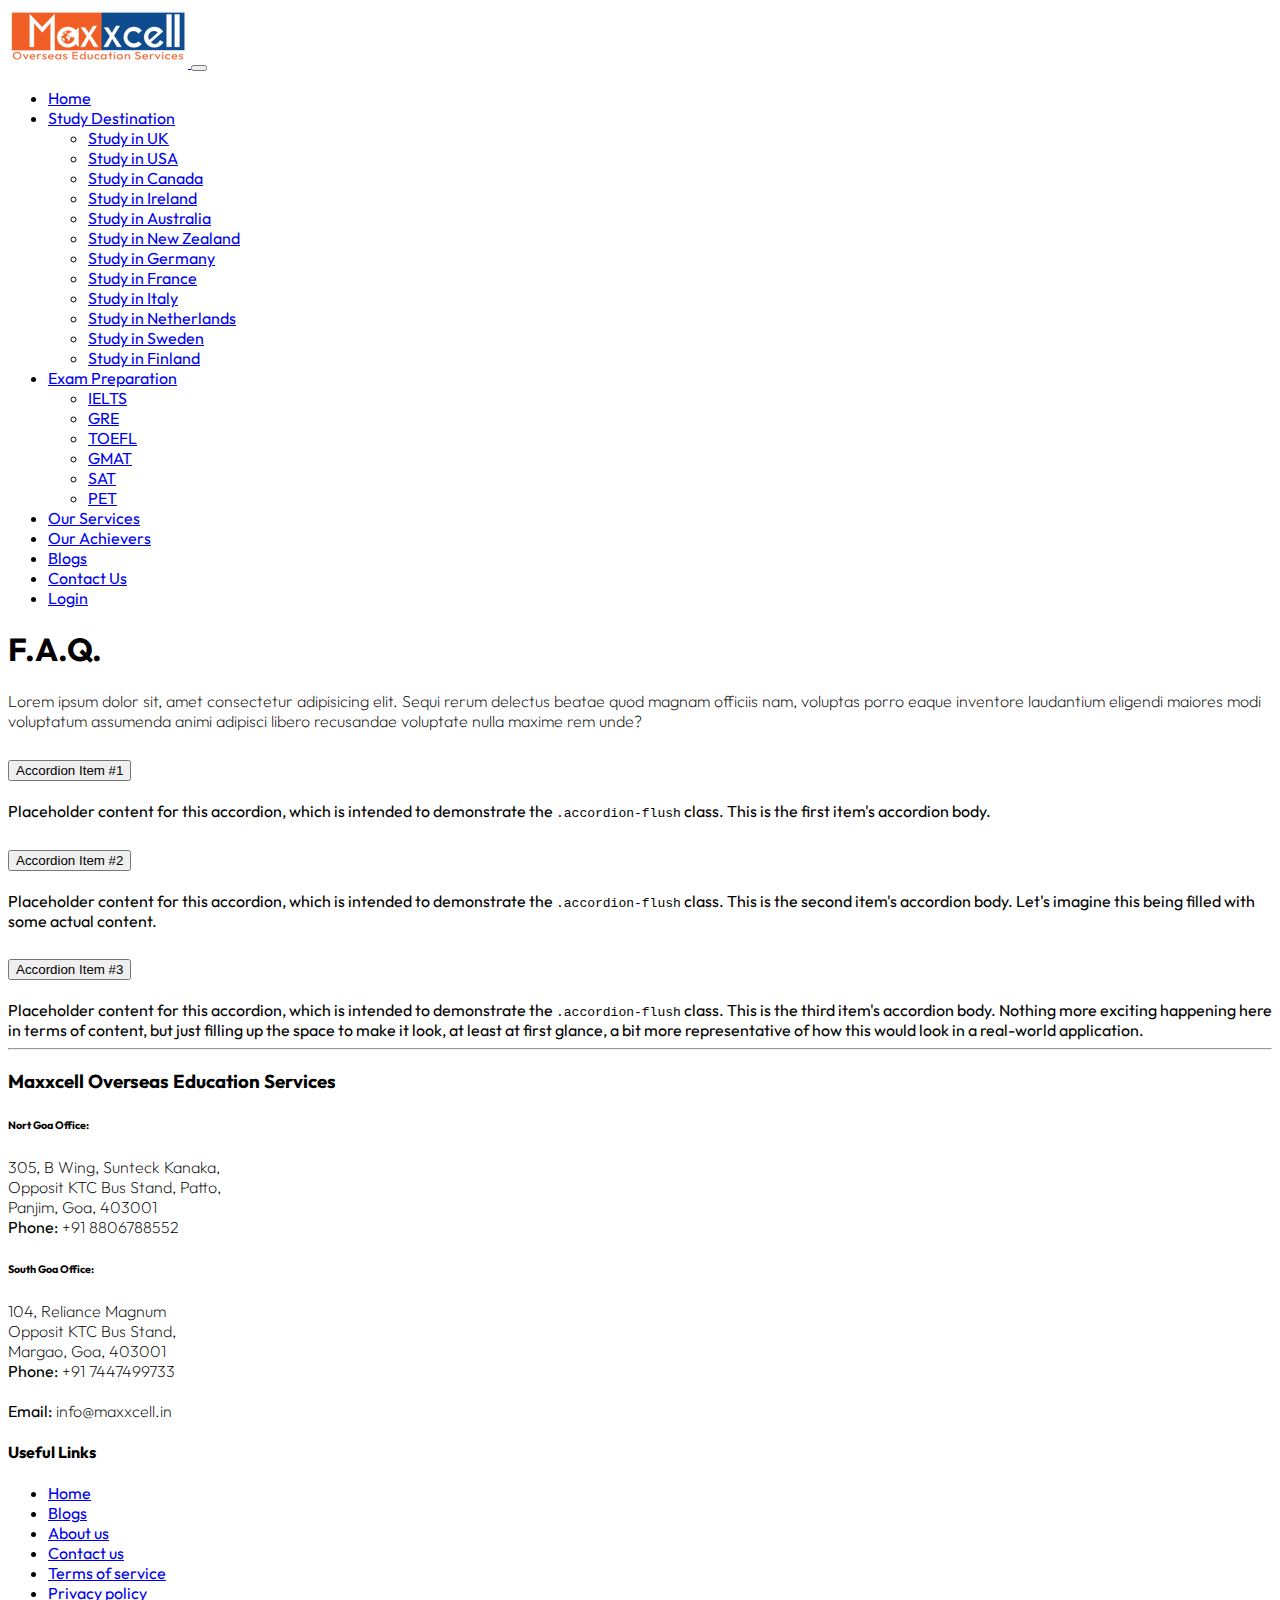
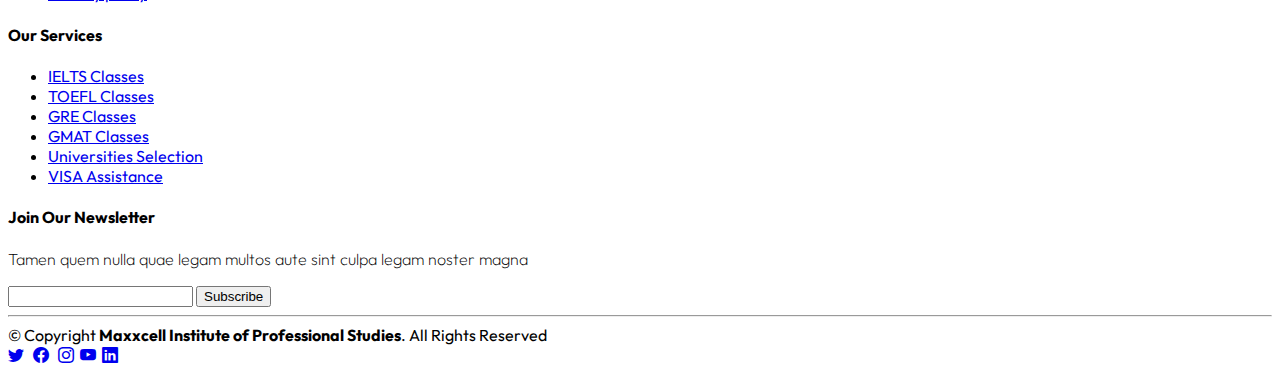
<file: bodytempt.html>
<!doctype html>
<html lang="en">

<head>
  <!-- Required meta tags -->
  <meta charset="utf-8">
  <meta name="viewport" content="width=device-width, initial-scale=1">

  <!-- Bootstrap CSS -->
  <link href="https://cdn.jsdelivr.net/npm/bootstrap@5.1.3/dist/css/bootstrap.min.css" rel="stylesheet"
    integrity="sha384-1BmE4kWBq78iYhFldvKuhfTAU6auU8tT94WrHftjDbrCEXSU1oBoqyl2QvZ6jIW3" crossorigin="anonymous">
  <!-- Bootstrap icon -->
  <link rel="stylesheet" href="https://cdn.jsdelivr.net/npm/bootstrap-icons@1.3.0/font/bootstrap-icons.css" />
  <title>Maxxcell Home Page</title>
  <!-- Google fonts -->
  <link rel="preconnect" href="https://fonts.googleapis.com">
  <link rel="preconnect" href="https://fonts.gstatic.com" crossorigin>
  <link
    href="https://fonts.googleapis.com/css2?family=Comforter+Brush&family=Outfit:wght@100;200;300;400;500;600;700;800;900&display=swap"
    rel="stylesheet">

  <!-- Style Sheet -->
  <link rel="stylesheet" href="/assets/style.css">


  
</head>


<body>

  <!-- Navbar start -->

  <nav class="navbar sticky-top navbar-expand-lg navbar-light bg-light">
    <div class="container-fluid">
      <a class="navbar-brand" href="#"> <img src="/assets/Photos/Maxxcell Overseas no bg Colour.png"
          alt="Maxxcell Logo"> </a>
      <button class="navbar-toggler" type="button" data-bs-toggle="collapse" data-bs-target="#navbarSupportedContent"
        aria-controls="navbarSupportedContent" aria-expanded="false" aria-label="Toggle navigation">
        <span class="navbar-toggler-icon"></span>
      </button>
      <div class="collapse navbar-collapse " id="navbarSupportedContent">

        <ul class="navbar-nav ms-auto mb-2 mb-lg-0">
          <li class="nav-item">
            <a class="nav-link active" aria-current="page" href="#">Home</a>
          </li>


          <li class="nav-item dropdown">
            <a class="nav-link dropdown-toggle" href="#" id="navbarDropdown" role="button" data-bs-toggle="dropdown"
              aria-expanded="false">
              Study Destination
            </a>
            <ul class="dropdown-menu" aria-labelledby="navbarDropdown">
              <li><a class="dropdown-item" href="#">Study in UK</a></li>
              <li><a class="dropdown-item" href="#">Study in USA</a></li>
              <li><a class="dropdown-item" href="#">Study in Canada</a></li>
              <li><a class="dropdown-item" href="#">Study in Ireland</a></li>
              <li><a class="dropdown-item" href="#">Study in Australia</a></li>
              <li><a class="dropdown-item" href="#">Study in New Zealand</a></li>
              <li><a class="dropdown-item" href="#">Study in Germany</a></li>
              <li><a class="dropdown-item" href="#">Study in France</a></li>
              <li><a class="dropdown-item" href="#">Study in Italy</a></li>
              <li><a class="dropdown-item" href="#">Study in Netherlands</a></li>
              <li><a class="dropdown-item" href="#">Study in Sweden</a></li>
              <li><a class="dropdown-item" href="#">Study in Finland</a></li>
            </ul>
          </li>

          <li class="nav-item dropdown">
            <a class="nav-link dropdown-toggle" href="#" id="navbarDropdown" role="button" data-bs-toggle="dropdown"
              aria-expanded="false">
              Exam Preparation
            </a>
            <ul class="dropdown-menu" aria-labelledby="navbarDropdown">
              <li><a class="dropdown-item" href="#">IELTS</a></li>
              <li><a class="dropdown-item" href="#">GRE</a></li>
              <li><a class="dropdown-item" href="#">TOEFL</a></li>
              <li><a class="dropdown-item" href="#">GMAT</a></li>
              <li><a class="dropdown-item" href="#">SAT</a></li>
              <li><a class="dropdown-item" href="#">PET</a></li>
            </ul>
          </li>

          <li class="nav-item">
            <a class="nav-link" href="#">Our Services</a>
          </li>

          <li class="nav-item">
            <a class="nav-link" href="#">Our Achievers</a>
          </li>

          <li class="nav-item">
            <a class="nav-link" href="#">Blogs</a>
          </li>

          <li class="nav-item">
            <a class="nav-link" href="#">Contact Us</a>
          </li>

          <li class="nav-item">
            <a class="nav-link" href="#">Login</a>
          </li>




        </ul>


      </div>
    </div>
  </nav>

  <!-- Navbar end -->

 <!-- Start FAQ -->
 <section class="p-4" id="faq">
    <div class="container py-4">
      <div class="text-center">

        <h1>F.A.Q.</h1>
        <p>Lorem ipsum dolor sit, amet consectetur adipisicing elit. Sequi rerum delectus beatae quod magnam officiis
          nam, voluptas porro eaque inventore laudantium eligendi maiores modi voluptatum assumenda animi adipisci
          libero recusandae voluptate nulla maxime rem unde?</p>
      </div>

      <div class="accordion accordion-flush" id="accordionFlushExample">
        <div class="accordion-item">
          <h2 class="accordion-header" id="flush-headingOne">
            <button class="accordion-button collapsed" type="button" data-bs-toggle="collapse"
              data-bs-target="#flush-collapseOne" aria-expanded="false" aria-controls="flush-collapseOne">
              Accordion Item #1
            </button>
          </h2>
          <div id="flush-collapseOne" class="accordion-collapse collapse" aria-labelledby="flush-headingOne"
            data-bs-parent="#accordionFlushExample">
            <div class="accordion-body">Placeholder content for this accordion, which is intended to demonstrate the
              <code>.accordion-flush</code> class. This is the first item's accordion body.
            </div>
          </div>
        </div>
        <div class="accordion-item">
          <h2 class="accordion-header" id="flush-headingTwo">
            <button class="accordion-button collapsed" type="button" data-bs-toggle="collapse"
              data-bs-target="#flush-collapseTwo" aria-expanded="false" aria-controls="flush-collapseTwo">
              Accordion Item #2
            </button>
          </h2>
          <div id="flush-collapseTwo" class="accordion-collapse collapse" aria-labelledby="flush-headingTwo"
            data-bs-parent="#accordionFlushExample">
            <div class="accordion-body">Placeholder content for this accordion, which is intended to demonstrate the
              <code>.accordion-flush</code> class. This is the second item's accordion body. Let's imagine this being
              filled with some actual content.
            </div>
          </div>
        </div>
        <div class="accordion-item">
          <h2 class="accordion-header" id="flush-headingThree">
            <button class="accordion-button collapsed" type="button" data-bs-toggle="collapse"
              data-bs-target="#flush-collapseThree" aria-expanded="false" aria-controls="flush-collapseThree">
              Accordion Item #3
            </button>
          </h2>
          <div id="flush-collapseThree" class="accordion-collapse collapse" aria-labelledby="flush-headingThree"
            data-bs-parent="#accordionFlushExample">
            <div class="accordion-body">Placeholder content for this accordion, which is intended to demonstrate the
              <code>.accordion-flush</code> class. This is the third item's accordion body. Nothing more exciting
              happening here in terms of content, but just filling up the space to make it look, at least at first
              glance,
              a bit more representative of how this would look in a real-world application.
            </div>
          </div>
        </div>
      </div>
    </div>
  </section>
  <!-- End FAQ -->
  <hr>
  <!-- ======= Footer ======= -->
  <footer id="footer">

    <div class="footer-top mt-4">
      <div class="container">
        <div class="row">

          <div class="col-lg-3 col-md-6 footer-contact">
            <h3>Maxxcell Overseas Education Services</h3>
            <h6>Nort Goa Office:</h6>

            <p>
              305, B Wing, Sunteck Kanaka, <br>
              Opposit KTC Bus Stand, Patto,<br>
              Panjim, Goa, 403001 <br>
              <strong>Phone:</strong> +91 8806788552<br>

            </p>

            <h6>South Goa Office:</h6>

            <p>
              104, Reliance Magnum <br>
              Opposit KTC Bus Stand,<br>
              Margao, Goa, 403001 <br>
              <strong>Phone:</strong> +91 7447499733<br> <br>
              <strong>Email:</strong> info@maxxcell.in<br>
            </p>
          </div>

          <div class="col-lg-2 col-md-6 footer-links">
            <h4>Useful Links</h4>
            <ul>
              <li><i class="bx bx-chevron-right"></i> <a href="#">Home</a></li>
              <li><i class="bx bx-chevron-right"></i> <a href="#">Blogs</a></li>
              <li><i class="bx bx-chevron-right"></i> <a href="#">About us</a></li>
              <li><i class="bx bx-chevron-right"></i> <a href="#">Contact us</a></li>
              <li><i class="bx bx-chevron-right"></i> <a href="#">Terms of service</a></li>
              <li><i class="bx bx-chevron-right"></i> <a href="#">Privacy policy</a></li>
            </ul>
          </div>

          <div class="col-lg-3 col-md-6 footer-links">
            <h4>Our Services</h4>
            <ul>
              <li><i class="bx bx-chevron-right"></i> <a href="#">IELTS Classes</a></li>
              <li><i class="bx bx-chevron-right"></i> <a href="#">TOEFL Classes</a></li>
              <li><i class="bx bx-chevron-right"></i> <a href="#">GRE Classes</a></li>
              <li><i class="bx bx-chevron-right"></i> <a href="#">GMAT Classes</a></li>
              <li><i class="bx bx-chevron-right"></i> <a href="#">Universities Selection</a></li>
              <li><i class="bx bx-chevron-right"></i> <a href="#">VISA Assistance</a></li>
            </ul>
          </div>

          <div class="col-lg-4 col-md-6 footer-newsletter">
            <h4>Join Our Newsletter</h4>
            <p>Tamen quem nulla quae legam multos aute sint culpa legam noster magna</p>
            <form action="" method="post">
              <input class="me-2" type="email" name="email">
              <input type="submit" value="Subscribe">
            </form>
          </div>

        </div>
      </div>
    </div>
    <hr>
    <div class="container d-lg-flex pb-4">

      <div class="me-lg-auto text-center text-lg-start">
        <div class="copyright">
          &copy; Copyright <strong><span>Maxxcell Institute of Professional Studies</span></strong>. All Rights Reserved
        </div>

      </div>
      <div class="social-links text-center text-lg-right pt-3 pt-lg-0">
        <a href="#" class="twitter"><i class="bi bi-twitter"></i></a> &nbsp
        <a href="#" class="facebook"><i class="bi bi-facebook"></i></a> &nbsp
        <a href="#" class="instagram"><i class="bi bi-instagram"></i></a>&nbsp
        <a href="#" class="google-plus"><i class="bi bi-youtube"></i></a>&nbsp
        <a href="#" class="linkedin"><i class="bi bi-linkedin"></i></a>
      </div>
    </div>
  </footer>
  <!-- End Footer -->





  <!-- Optional JavaScript; choose one of the two! -->

  <!-- Option 1: Bootstrap Bundle with Popper -->
  <script src="https://cdn.jsdelivr.net/npm/bootstrap@5.1.3/dist/js/bootstrap.bundle.min.js"
    integrity="sha384-ka7Sk0Gln4gmtz2MlQnikT1wXgYsOg+OMhuP+IlRH9sENBO0LRn5q+8nbTov4+1p"
    crossorigin="anonymous"></script>


  
  <script src="assets/script.js"></script>


  <!-- Option 2: Separate Popper and Bootstrap JS -->
  <!--
    <script src="https://cdn.jsdelivr.net/npm/@popperjs/core@2.10.2/dist/umd/popper.min.js" integrity="sha384-7+zCNj/IqJ95wo16oMtfsKbZ9ccEh31eOz1HGyDuCQ6wgnyJNSYdrPa03rtR1zdB" crossorigin="anonymous"></script>
    <script src="https://cdn.jsdelivr.net/npm/bootstrap@5.1.3/dist/js/bootstrap.min.js" integrity="sha384-QJHtvGhmr9XOIpI6YVutG+2QOK9T+ZnN4kzFN1RtK3zEFEIsxhlmWl5/YESvpZ13" crossorigin="anonymous"></script>
    -->
</body>

</html>
</file>
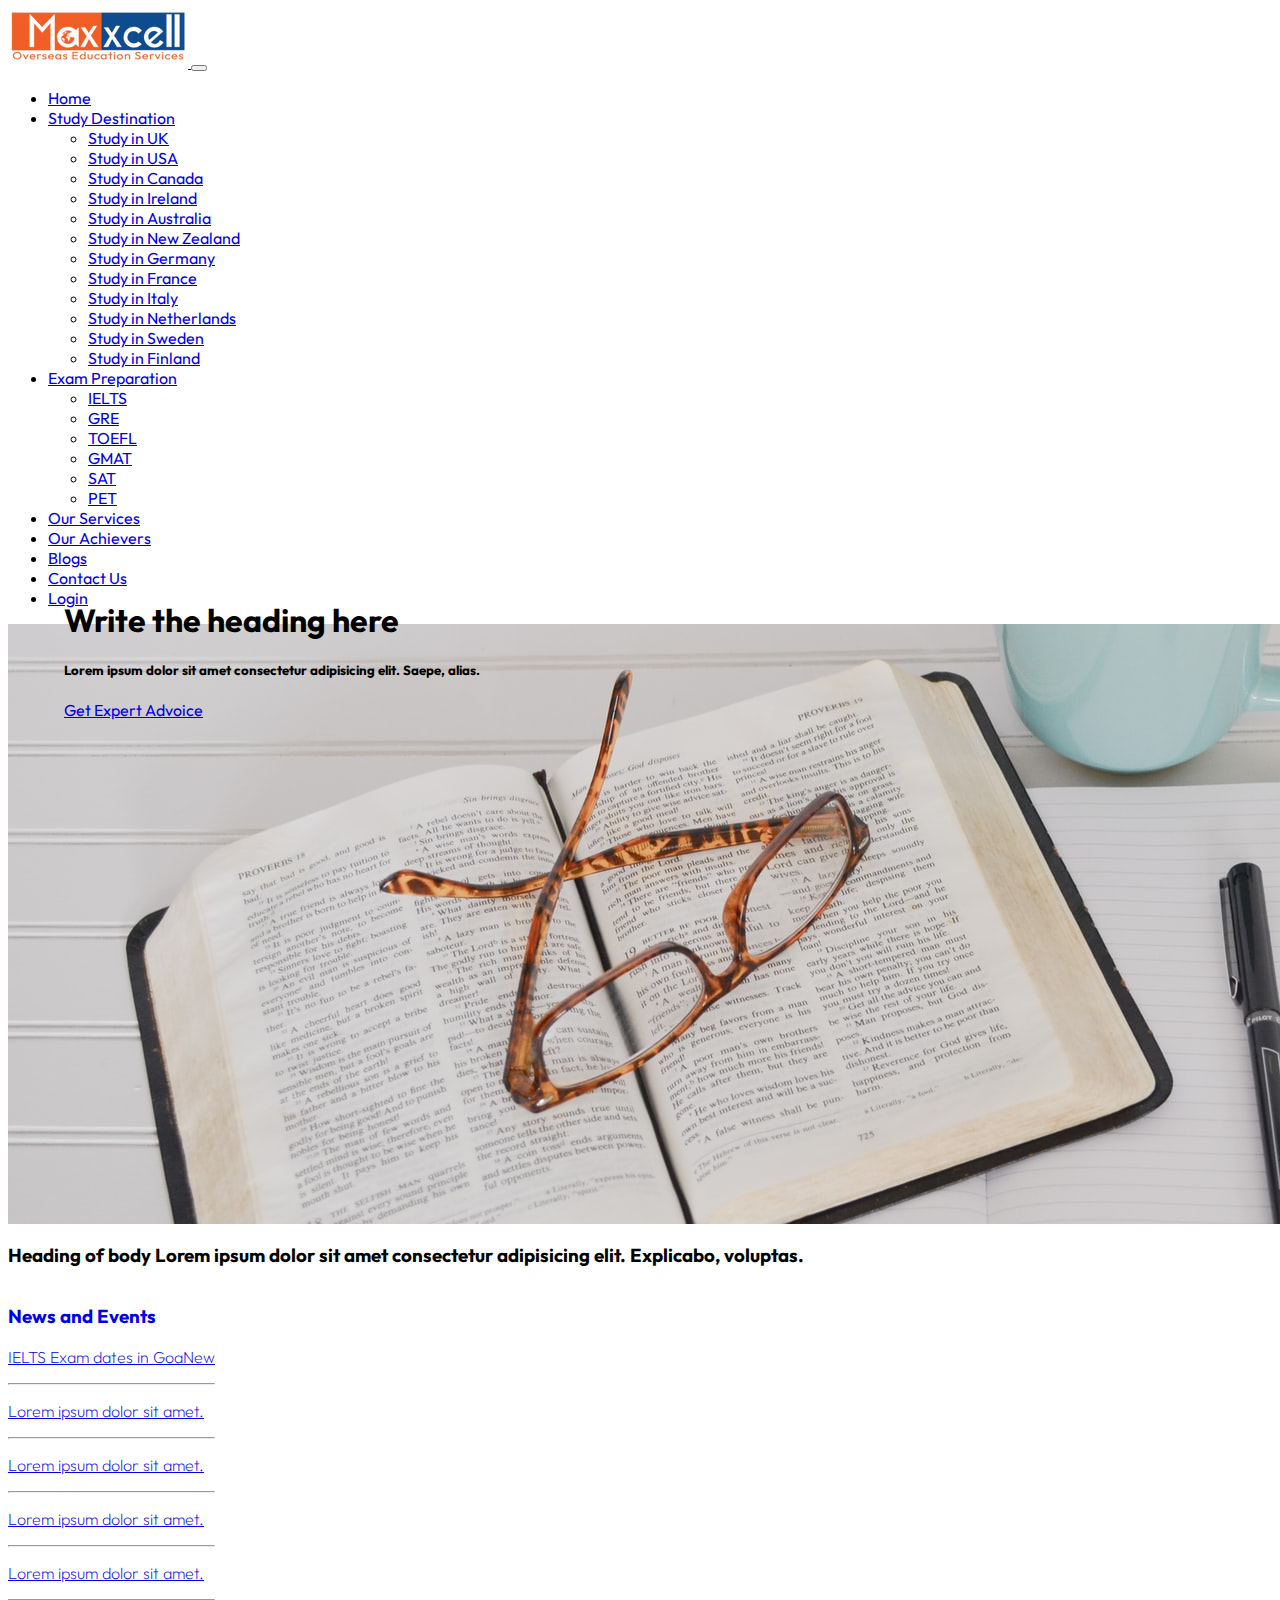
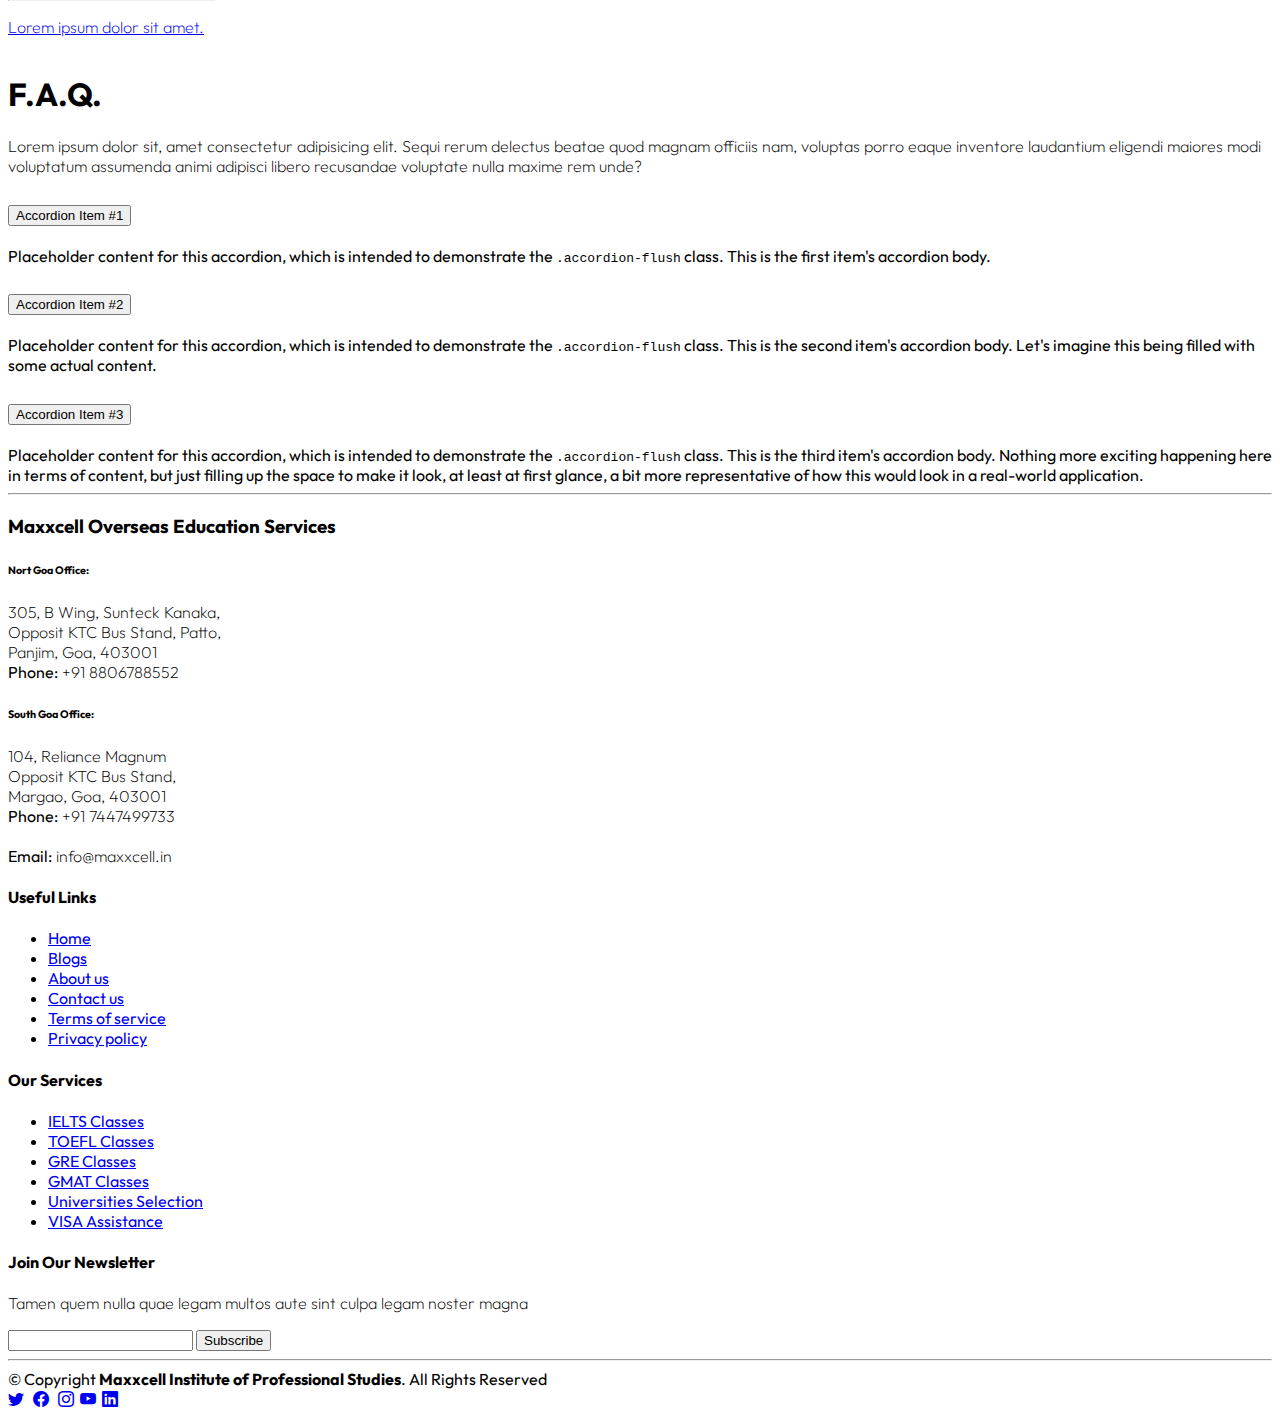
<file: insidepage.html>
<!doctype html>
<html lang="en">

<head>
  <!-- Required meta tags -->
  <meta charset="utf-8">
  <meta name="viewport" content="width=device-width, initial-scale=1">

  <!-- Bootstrap CSS -->
  <link href="https://cdn.jsdelivr.net/npm/bootstrap@5.1.3/dist/css/bootstrap.min.css" rel="stylesheet"
    integrity="sha384-1BmE4kWBq78iYhFldvKuhfTAU6auU8tT94WrHftjDbrCEXSU1oBoqyl2QvZ6jIW3" crossorigin="anonymous">
  <!-- Bootstrap icon -->
  <link rel="stylesheet" href="https://cdn.jsdelivr.net/npm/bootstrap-icons@1.3.0/font/bootstrap-icons.css" />
  <title>Maxxcell Home Page</title>
  <!-- Google fonts -->
  <link rel="preconnect" href="https://fonts.googleapis.com">
  <link rel="preconnect" href="https://fonts.gstatic.com" crossorigin>
  <link
    href="https://fonts.googleapis.com/css2?family=Comforter+Brush&family=Outfit:wght@100;200;300;400;500;600;700;800;900&display=swap"
    rel="stylesheet">

  <!-- Style Sheet -->
  <link rel="stylesheet" href="/assets/style.css">


  
</head>


<body>

  <!-- Navbar start -->

  <nav class="navbar sticky-top navbar-expand-lg navbar-light bg-light">
    <div class="container-fluid">
      <a class="navbar-brand" href="index.html"> <img src="/assets/Photos/Maxxcell Overseas no bg Colour.png"
          alt="Maxxcell Logo"> </a>
      <button class="navbar-toggler" type="button" data-bs-toggle="collapse" data-bs-target="#navbarSupportedContent"
        aria-controls="navbarSupportedContent" aria-expanded="false" aria-label="Toggle navigation">
        <span class="navbar-toggler-icon"></span>
      </button>
      <div class="collapse navbar-collapse " id="navbarSupportedContent">

        <ul class="navbar-nav ms-auto mb-2 mb-lg-0">
          <li class="nav-item">
            <a class="nav-link active" aria-current="page" href="insidepage.html">Home</a>
          </li>


          <li class="nav-item dropdown">
            <a class="nav-link dropdown-toggle" href="insidepage.html" id="navbarDropdown" role="button" data-bs-toggle="dropdown"
              aria-expanded="false">
              Study Destination
            </a>
            <ul class="dropdown-menu" aria-labelledby="navbarDropdown">
              <li><a class="dropdown-item" href="insidepage.html">Study in UK</a></li>
              <li><a class="dropdown-item" href="insidepage.html">Study in USA</a></li>
              <li><a class="dropdown-item" href="insidepage.html">Study in Canada</a></li>
              <li><a class="dropdown-item" href="insidepage.html">Study in Ireland</a></li>
              <li><a class="dropdown-item" href="insidepage.html">Study in Australia</a></li>
              <li><a class="dropdown-item" href="insidepage.html">Study in New Zealand</a></li>
              <li><a class="dropdown-item" href="insidepage.html">Study in Germany</a></li>
              <li><a class="dropdown-item" href="insidepage.html">Study in France</a></li>
              <li><a class="dropdown-item" href="insidepage.html">Study in Italy</a></li>
              <li><a class="dropdown-item" href="insidepage.html">Study in Netherlands</a></li>
              <li><a class="dropdown-item" href="insidepage.html">Study in Sweden</a></li>
              <li><a class="dropdown-item" href="insidepage.html">Study in Finland</a></li>
            </ul>
          </li>

          <li class="nav-item dropdown">
            <a class="nav-link dropdown-toggle" href="insidepage.html" id="navbarDropdown" role="button" data-bs-toggle="dropdown"
              aria-expanded="false">
              Exam Preparation
            </a>
            <ul class="dropdown-menu" aria-labelledby="navbarDropdown">
              <li><a class="dropdown-item" href="insidepage.html">IELTS</a></li>
              <li><a class="dropdown-item" href="insidepage.html">GRE</a></li>
              <li><a class="dropdown-item" href="insidepage.html">TOEFL</a></li>
              <li><a class="dropdown-item" href="insidepage.html">GMAT</a></li>
              <li><a class="dropdown-item" href="insidepage.html">SAT</a></li>
              <li><a class="dropdown-item" href="insidepage.html">PET</a></li>
            </ul>
          </li>

          <li class="nav-item">
            <a class="nav-link" href="insidepage.html">Our Services</a>
          </li>

          <li class="nav-item">
            <a class="nav-link" href="insidepage.html">Our Achievers</a>
          </li>

          <li class="nav-item">
            <a class="nav-link" href="insidepage.html">Blogs</a>
          </li>

          <li class="nav-item">
            <a class="nav-link" href="insidepage.html">Contact Us</a>
          </li>

          <li class="nav-item">
            <a class="nav-link" href="insidepage.html">Login</a>
          </li>




        </ul>


      </div>
    </div>
  </nav>


  <!-- Navbar end -->

  <!-- start banner -->

  <div class="container">
    <div class="card text-white">
      <img src="/assets/Photos/1600x600_inside_page.jpeg" class="card-img" alt="study">
      <div class="card-img-overlay" id="insidePageBanner">
        <div id="insidePageBanner-1">
          <h1>Write the heading here</h1>
          <h5>Lorem ipsum dolor sit amet consectetur adipisicing elit. Saepe, alias.</h5>
          <a href="#" class="btn btn-primary"> Get Expert Advoice</a>
        </div>

        <div id="insidePageBanner-2">
          <h1>Write the heading here</h1>
          
          <a href="#" class="btn btn-primary"> Get Expert Advoice</a>
        </div>


      </div>
    </div>
  </div>

  <!-- end banner -->

  <!-- Strat body text -->
  <section class="p-2" id="aboutUs">
    <div class="container">
      <div class="row text-center g-4">

        <div class="col-md-9">
          <div class="card">
            <div class="card-body text-center">

              <h3 class="card-title mb-3">Heading of body Lorem ipsum dolor sit amet consectetur adipisicing elit.
                Explicabo, voluptas.</h3>


            </div>
          </div>
        </div>
        <div class="col-md">
          <div class="card">
            <div class="card-body text-start">
              <h3 class="card-title mb-3"><a href="https://www.google.com/" class="text-dark"
                  style="text-decoration: none;">News and Events</a></h3>
              <p><a href="https://www.w3.org/">IELTS Exam dates in Goa<span class="badge bg-warning">New</span></h6></a>
              </p>
              <hr>
              <p><a href="https://www.google.com/">Lorem ipsum dolor sit amet.</a></p>
              <hr>
              <p><a href="https://www.w3.org/">Lorem ipsum dolor sit amet.</a></p>
              <hr>
              <p><a href="https://www.google.com/">Lorem ipsum dolor sit amet.</a></p>
              <hr>
              <p><a href="https://www.w3.org/">Lorem ipsum dolor sit amet.</a></p>
              <hr>
              <p><a href="https://www.google.com/">Lorem ipsum dolor sit amet.</a></p>

            </div>
          </div>
        </div>
      </div>
    </div>
  </section>


  <!-- End body text -->

  <!-- Start FAQ -->
  <section class="p-4" id="faq">
    <div class="container py-4">
      <div class="text-center">

        <h1>F.A.Q.</h1>
        <p>Lorem ipsum dolor sit, amet consectetur adipisicing elit. Sequi rerum delectus beatae quod magnam officiis
          nam, voluptas porro eaque inventore laudantium eligendi maiores modi voluptatum assumenda animi adipisci
          libero recusandae voluptate nulla maxime rem unde?</p>
      </div>

      <div class="accordion accordion-flush" id="accordionFlushExample">
        <div class="accordion-item">
          <h2 class="accordion-header" id="flush-headingOne">
            <button class="accordion-button collapsed" type="button" data-bs-toggle="collapse"
              data-bs-target="#flush-collapseOne" aria-expanded="false" aria-controls="flush-collapseOne">
              Accordion Item #1
            </button>
          </h2>
          <div id="flush-collapseOne" class="accordion-collapse collapse" aria-labelledby="flush-headingOne"
            data-bs-parent="#accordionFlushExample">
            <div class="accordion-body">Placeholder content for this accordion, which is intended to demonstrate the
              <code>.accordion-flush</code> class. This is the first item's accordion body.
            </div>
          </div>
        </div>
        <div class="accordion-item">
          <h2 class="accordion-header" id="flush-headingTwo">
            <button class="accordion-button collapsed" type="button" data-bs-toggle="collapse"
              data-bs-target="#flush-collapseTwo" aria-expanded="false" aria-controls="flush-collapseTwo">
              Accordion Item #2
            </button>
          </h2>
          <div id="flush-collapseTwo" class="accordion-collapse collapse" aria-labelledby="flush-headingTwo"
            data-bs-parent="#accordionFlushExample">
            <div class="accordion-body">Placeholder content for this accordion, which is intended to demonstrate the
              <code>.accordion-flush</code> class. This is the second item's accordion body. Let's imagine this being
              filled with some actual content.
            </div>
          </div>
        </div>
        <div class="accordion-item">
          <h2 class="accordion-header" id="flush-headingThree">
            <button class="accordion-button collapsed" type="button" data-bs-toggle="collapse"
              data-bs-target="#flush-collapseThree" aria-expanded="false" aria-controls="flush-collapseThree">
              Accordion Item #3
            </button>
          </h2>
          <div id="flush-collapseThree" class="accordion-collapse collapse" aria-labelledby="flush-headingThree"
            data-bs-parent="#accordionFlushExample">
            <div class="accordion-body">Placeholder content for this accordion, which is intended to demonstrate the
              <code>.accordion-flush</code> class. This is the third item's accordion body. Nothing more exciting
              happening here in terms of content, but just filling up the space to make it look, at least at first
              glance,
              a bit more representative of how this would look in a real-world application.
            </div>
          </div>
        </div>
      </div>
    </div>
  </section>
  <!-- End FAQ -->
  <hr>
  <!-- ======= Footer ======= -->
  <footer id="footer">

    <div class="footer-top mt-4">
      <div class="container">
        <div class="row">

          <div class="col-lg-3 col-md-6 footer-contact">
            <h3>Maxxcell Overseas Education Services</h3>
            <h6>Nort Goa Office:</h6>

            <p>
              305, B Wing, Sunteck Kanaka, <br>
              Opposit KTC Bus Stand, Patto,<br>
              Panjim, Goa, 403001 <br>
              <strong>Phone:</strong> +91 8806788552<br>

            </p>

            <h6>South Goa Office:</h6>

            <p>
              104, Reliance Magnum <br>
              Opposit KTC Bus Stand,<br>
              Margao, Goa, 403001 <br>
              <strong>Phone:</strong> +91 7447499733<br> <br>
              <strong>Email:</strong> info@maxxcell.in<br>
            </p>
          </div>

          <div class="col-lg-2 col-md-6 footer-links">
            <h4>Useful Links</h4>
            <ul>
              <li><i class="bx bx-chevron-right"></i> <a href="#">Home</a></li>
              <li><i class="bx bx-chevron-right"></i> <a href="#">Blogs</a></li>
              <li><i class="bx bx-chevron-right"></i> <a href="#">About us</a></li>
              <li><i class="bx bx-chevron-right"></i> <a href="#">Contact us</a></li>
              <li><i class="bx bx-chevron-right"></i> <a href="#">Terms of service</a></li>
              <li><i class="bx bx-chevron-right"></i> <a href="#">Privacy policy</a></li>
            </ul>
          </div>

          <div class="col-lg-3 col-md-6 footer-links">
            <h4>Our Services</h4>
            <ul>
              <li><i class="bx bx-chevron-right"></i> <a href="#">IELTS Classes</a></li>
              <li><i class="bx bx-chevron-right"></i> <a href="#">TOEFL Classes</a></li>
              <li><i class="bx bx-chevron-right"></i> <a href="#">GRE Classes</a></li>
              <li><i class="bx bx-chevron-right"></i> <a href="#">GMAT Classes</a></li>
              <li><i class="bx bx-chevron-right"></i> <a href="#">Universities Selection</a></li>
              <li><i class="bx bx-chevron-right"></i> <a href="#">VISA Assistance</a></li>
            </ul>
          </div>

          <div class="col-lg-4 col-md-6 footer-newsletter">
            <h4>Join Our Newsletter</h4>
            <p>Tamen quem nulla quae legam multos aute sint culpa legam noster magna</p>
            <form action="" method="post">
              <input class="me-2" type="email" name="email">
              <input type="submit" value="Subscribe">
            </form>
          </div>

        </div>
      </div>
    </div>
    <hr>
    <div class="container d-lg-flex pb-4">

      <div class="me-lg-auto text-center text-lg-start">
        <div class="copyright">
          &copy; Copyright <strong><span>Maxxcell Institute of Professional Studies</span></strong>. All Rights Reserved
        </div>

      </div>
      <div class="social-links text-center text-lg-right pt-3 pt-lg-0">
        <a href="#" class="twitter"><i class="bi bi-twitter"></i></a> &nbsp
        <a href="#" class="facebook"><i class="bi bi-facebook"></i></a> &nbsp
        <a href="#" class="instagram"><i class="bi bi-instagram"></i></a>&nbsp
        <a href="#" class="google-plus"><i class="bi bi-youtube"></i></a>&nbsp
        <a href="#" class="linkedin"><i class="bi bi-linkedin"></i></a>
      </div>
    </div>
  </footer>
  <!-- End Footer -->





  <!-- Optional JavaScript; choose one of the two! -->

  <!-- Option 1: Bootstrap Bundle with Popper -->
  <script src="https://cdn.jsdelivr.net/npm/bootstrap@5.1.3/dist/js/bootstrap.bundle.min.js"
    integrity="sha384-ka7Sk0Gln4gmtz2MlQnikT1wXgYsOg+OMhuP+IlRH9sENBO0LRn5q+8nbTov4+1p"
    crossorigin="anonymous"></script>


  
  <script src="assets/script.js"></script>


  <!-- Option 2: Separate Popper and Bootstrap JS -->
  <!--
    <script src="https://cdn.jsdelivr.net/npm/@popperjs/core@2.10.2/dist/umd/popper.min.js" integrity="sha384-7+zCNj/IqJ95wo16oMtfsKbZ9ccEh31eOz1HGyDuCQ6wgnyJNSYdrPa03rtR1zdB" crossorigin="anonymous"></script>
    <script src="https://cdn.jsdelivr.net/npm/bootstrap@5.1.3/dist/js/bootstrap.min.js" integrity="sha384-QJHtvGhmr9XOIpI6YVutG+2QOK9T+ZnN4kzFN1RtK3zEFEIsxhlmWl5/YESvpZ13" crossorigin="anonymous"></script>
    -->
</body>

</html>
</file>
<file: assets/style.css>
body{
    /* font-family: 'Comforter Brush', cursive; */
    font-family: 'Outfit', sans-serif;
    
}
h1{

    font-weight: 700;
}

p{
    font-weight: 200;
}

.card{
    width: 100%;
    height:100%;
    display: flex;
    justify-content: space-between;
    align-items: start;
    flex-direction: column;
}

.dropdown:hover>.dropdown-menu {
    display: block;
  }

.owl-carousel{
    position: relative;
    

}



.testSlide{
    position: relative;
    text-align: start;   
    box-shadow: 5px 5px 10px grey;
    margin: 5px;
    
} 

#servicesBtn{
    border: 3px solid #ff5d00; 
    border-radius: 5px;
    color: #ff5d00;
    
}

#servicesBtn:hover{
     
    color: white;
    background-color: #ff5d00;;
    
}


.info{
    
    width: 100%;
    height:100%;
    display: flex;
    justify-content: space-between;
    align-items: start;
    flex-direction: column;
    z-index: 999;

}

#whyMaxxcellCard{
    transition: all 0.5s ease-in-out;
    
}

#whyMaxxcellCard:hover{
    
    transform: translateY(-20px);

}



/* inside page  Banner text*/

@media (min-width:550px) {

    #insidePageBanner-1{
    
        position: absolute;
        bottom: 20%;
        left: 5%;
       
    }
    #insidePageBanner-2{
        display: none;
    } 
}    
@media (max-width:550px) {

    #insidePageBanner-1{
    
        display: none;
       
    }
    #insidePageBanner-2{
        display: block;
    }
}    
  

/* top banner */

#topBannerone {
    display: flex;
    justify-content: center;
    align-items: center;
    flex-direction: column;

    
}

#topBannerimg{
    
    display: flex;
    justify-content: center;
    align-items: center;
   
    
}
</file>
